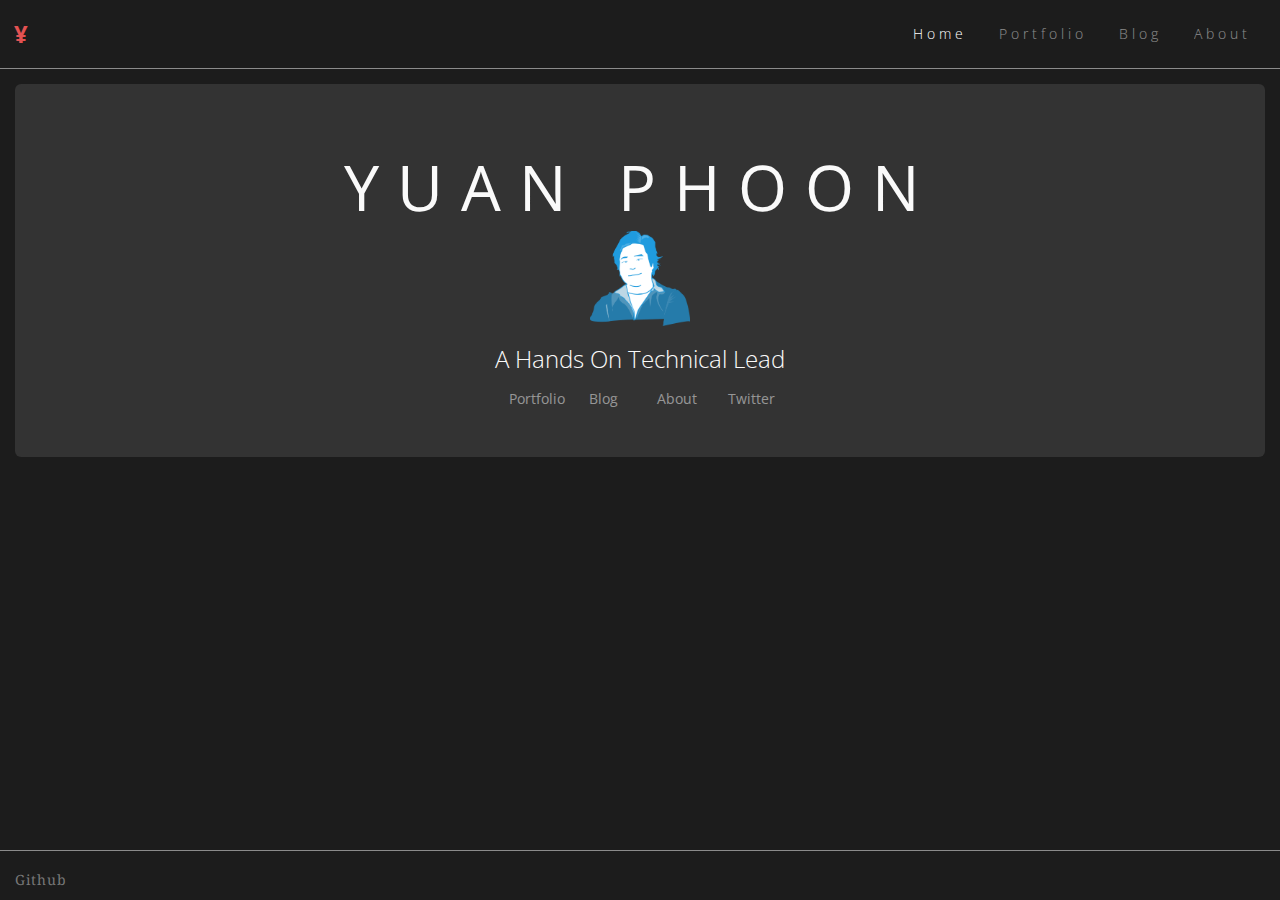
<file: index.html>
<!doctype html> <html class="no-js"> <head> <meta charset="utf-8"> <title></title> <meta name="description" content=""> <meta name="viewport" content="width=device-width"> <!-- Place favicon.ico and apple-touch-icon.png in the root directory --> <link rel="stylesheet" href="styles/main.d4b8c070.css">  <body ng-app="githubPageApp" ng-controller="IndexController"> <!--[if lt IE 7]>
      <p class="browsehappy">You are using an <strong>outdated</strong> browser. Please <a href="http://browsehappy.com/">upgrade your browser</a> to improve your experience.</p>
    <![endif]--> <!-- Add your site or application content here --> <div class="mobile-header"> <h3><a href="/">¥</a></h3> <button class="pull-right hamburger" ng-click="toggleHeader()"><i class="fa fa-bars"></i>MENU</button> </div> <div class="header" ng-class="{headerClosed: closeHeader}"> <ul class="nav nav-pills pull-right"> <li ng-class="{ active: isActive('/')}"><a ng-href="#/" ng-click="toggleHeader()">Home</a></li> <li ng-class="{ active: isActive('/portfolio')}"><a ng-href="#/portfolio" ng-click="toggleHeader()">Portfolio</a></li> <li ng-class="{ active: isActive('/blog')}"><a ng-href="#/blog" ng-click="toggleHeader()">Blog</a></li> <li ng-class="{ active: isActive('/about')}"><a ng-href="#/about" ng-click="toggleHeader()">About</a></li> </ul> <h3><a href="/">¥</a></h3> </div> <div class="container"> <div ng-view=""></div> </div> <div class="footer"> <p><i class="fa fa-github"></i> Github</p> </div> <!-- Google Analytics: change UA-XXXXX-X to be your site's ID --> <script>(function(i,s,o,g,r,a,m){i['GoogleAnalyticsObject']=r;i[r]=i[r]||function(){
       (i[r].q=i[r].q||[]).push(arguments)},i[r].l=1*new Date();a=s.createElement(o),
       m=s.getElementsByTagName(o)[0];a.async=1;a.src=g;m.parentNode.insertBefore(a,m)
       })(window,document,'script','//www.google-analytics.com/analytics.js','ga');

       ga('create', 'UA-XXXXX-X');
       ga('send', 'pageview');</script> <!--[if lt IE 9]>
    <script src="scripts/oldieshim.c17b592e.js"></script>
    <![endif]--> <script src="scripts/vendor.2db7c958.js"></script> <script src="scripts/scripts.86697bf0.js"></script>
</file>
<file: styles/main.d4b8c070.css>
@charset "UTF-8";/*! normalize.css v3.0.2 | MIT License | git.io/normalize */@import url(http://fonts.googleapis.com/css?family=Open+Sans:300italic,400italic,400,300,700);@import url(http://fonts.googleapis.com/css?family=Droid+Serif:400,700,400italic,700italic);html{font-family:sans-serif;-ms-text-size-adjust:100%;-webkit-text-size-adjust:100%}body{margin:0}article,aside,details,figcaption,figure,footer,header,hgroup,main,menu,nav,section,summary{display:block}audio,canvas,progress,video{display:inline-block;vertical-align:baseline}audio:not([controls]){display:none;height:0}[hidden],template{display:none}a{background-color:transparent}a:active,a:hover{outline:0}b,strong{font-weight:700}dfn{font-style:italic}h1{margin:.67em 0}mark{background:#ff0;color:#000}sub,sup{font-size:75%;line-height:0;position:relative;vertical-align:baseline}sup{top:-.5em}sub{bottom:-.25em}img{border:0}svg:not(:root){overflow:hidden}hr{box-sizing:content-box;height:0}pre{overflow:auto}code,kbd,pre,samp{font-size:1em}button,input,optgroup,select,textarea{color:inherit;font:inherit;margin:0}button{overflow:visible}button,select{text-transform:none}button,html input[type=button],input[type=reset],input[type=submit]{-webkit-appearance:button;cursor:pointer}button[disabled],html input[disabled]{cursor:default}button::-moz-focus-inner,input::-moz-focus-inner{border:0;padding:0}input[type=checkbox],input[type=radio]{box-sizing:border-box;padding:0}input[type=number]::-webkit-inner-spin-button,input[type=number]::-webkit-outer-spin-button{height:auto}input[type=search]::-webkit-search-cancel-button,input[type=search]::-webkit-search-decoration{-webkit-appearance:none}textarea{overflow:auto}optgroup{font-weight:700}table{border-collapse:collapse;border-spacing:0}td,th{padding:0}/*! Source: https://github.com/h5bp/html5-boilerplate/blob/master/src/css/main.css */@media print{*,:after,:before{background:transparent!important;color:#000!important;box-shadow:none!important;text-shadow:none!important}a,a:visited{text-decoration:underline}a[href]:after{content:" (" attr(href) ")"}abbr[title]:after{content:" (" attr(title) ")"}a[href^="#"]:after,a[href^="javascript:"]:after{content:""}blockquote,pre{border:1px solid #999;page-break-inside:avoid}thead{display:table-header-group}img,tr{page-break-inside:avoid}img{max-width:100%!important}h2,h3,p{orphans:3;widows:3}h2,h3{page-break-after:avoid}select{background:#fff!important}.navbar{display:none}.btn>.caret,.dropup>.btn>.caret{border-top-color:#000!important}.label{border:1px solid #000}.table{border-collapse:collapse!important}.table td,.table th{background-color:#fff!important}.table-bordered td,.table-bordered th{border:1px solid #ddd!important}}@font-face{font-family:'Glyphicons Halflings';src:url(../bower_components/bootstrap-sass-official/assets/fonts/bootstrap/glyphicons-halflings-regular.eot);src:url(../bower_components/bootstrap-sass-official/assets/fonts/bootstrap/glyphicons-halflings-regular.eot?#iefix) format("embedded-opentype"),url(../bower_components/bootstrap-sass-official/assets/fonts/bootstrap/glyphicons-halflings-regular.woff2) format("woff2"),url(../bower_components/bootstrap-sass-official/assets/fonts/bootstrap/glyphicons-halflings-regular.woff) format("woff"),url(../bower_components/bootstrap-sass-official/assets/fonts/bootstrap/glyphicons-halflings-regular.ttf) format("truetype"),url(../bower_components/bootstrap-sass-official/assets/fonts/bootstrap/glyphicons-halflings-regular.svg#glyphicons_halflingsregular) format("svg")}.glyphicon{position:relative;top:1px;display:inline-block;font-family:'Glyphicons Halflings';font-style:normal;font-weight:400;line-height:1;-webkit-font-smoothing:antialiased;-moz-osx-font-smoothing:grayscale}.glyphicon-asterisk:before{content:"\2a"}.glyphicon-plus:before{content:"\2b"}.glyphicon-eur:before,.glyphicon-euro:before{content:"\20ac"}.glyphicon-minus:before{content:"\2212"}.glyphicon-cloud:before{content:"\2601"}.glyphicon-envelope:before{content:"\2709"}.glyphicon-pencil:before{content:"\270f"}.glyphicon-glass:before{content:"\e001"}.glyphicon-music:before{content:"\e002"}.glyphicon-search:before{content:"\e003"}.glyphicon-heart:before{content:"\e005"}.glyphicon-star:before{content:"\e006"}.glyphicon-star-empty:before{content:"\e007"}.glyphicon-user:before{content:"\e008"}.glyphicon-film:before{content:"\e009"}.glyphicon-th-large:before{content:"\e010"}.glyphicon-th:before{content:"\e011"}.glyphicon-th-list:before{content:"\e012"}.glyphicon-ok:before{content:"\e013"}.glyphicon-remove:before{content:"\e014"}.glyphicon-zoom-in:before{content:"\e015"}.glyphicon-zoom-out:before{content:"\e016"}.glyphicon-off:before{content:"\e017"}.glyphicon-signal:before{content:"\e018"}.glyphicon-cog:before{content:"\e019"}.glyphicon-trash:before{content:"\e020"}.glyphicon-home:before{content:"\e021"}.glyphicon-file:before{content:"\e022"}.glyphicon-time:before{content:"\e023"}.glyphicon-road:before{content:"\e024"}.glyphicon-download-alt:before{content:"\e025"}.glyphicon-download:before{content:"\e026"}.glyphicon-upload:before{content:"\e027"}.glyphicon-inbox:before{content:"\e028"}.glyphicon-play-circle:before{content:"\e029"}.glyphicon-repeat:before{content:"\e030"}.glyphicon-refresh:before{content:"\e031"}.glyphicon-list-alt:before{content:"\e032"}.glyphicon-lock:before{content:"\e033"}.glyphicon-flag:before{content:"\e034"}.glyphicon-headphones:before{content:"\e035"}.glyphicon-volume-off:before{content:"\e036"}.glyphicon-volume-down:before{content:"\e037"}.glyphicon-volume-up:before{content:"\e038"}.glyphicon-qrcode:before{content:"\e039"}.glyphicon-barcode:before{content:"\e040"}.glyphicon-tag:before{content:"\e041"}.glyphicon-tags:before{content:"\e042"}.glyphicon-book:before{content:"\e043"}.glyphicon-bookmark:before{content:"\e044"}.glyphicon-print:before{content:"\e045"}.glyphicon-camera:before{content:"\e046"}.glyphicon-font:before{content:"\e047"}.glyphicon-bold:before{content:"\e048"}.glyphicon-italic:before{content:"\e049"}.glyphicon-text-height:before{content:"\e050"}.glyphicon-text-width:before{content:"\e051"}.glyphicon-align-left:before{content:"\e052"}.glyphicon-align-center:before{content:"\e053"}.glyphicon-align-right:before{content:"\e054"}.glyphicon-align-justify:before{content:"\e055"}.glyphicon-list:before{content:"\e056"}.glyphicon-indent-left:before{content:"\e057"}.glyphicon-indent-right:before{content:"\e058"}.glyphicon-facetime-video:before{content:"\e059"}.glyphicon-picture:before{content:"\e060"}.glyphicon-map-marker:before{content:"\e062"}.glyphicon-adjust:before{content:"\e063"}.glyphicon-tint:before{content:"\e064"}.glyphicon-edit:before{content:"\e065"}.glyphicon-share:before{content:"\e066"}.glyphicon-check:before{content:"\e067"}.glyphicon-move:before{content:"\e068"}.glyphicon-step-backward:before{content:"\e069"}.glyphicon-fast-backward:before{content:"\e070"}.glyphicon-backward:before{content:"\e071"}.glyphicon-play:before{content:"\e072"}.glyphicon-pause:before{content:"\e073"}.glyphicon-stop:before{content:"\e074"}.glyphicon-forward:before{content:"\e075"}.glyphicon-fast-forward:before{content:"\e076"}.glyphicon-step-forward:before{content:"\e077"}.glyphicon-eject:before{content:"\e078"}.glyphicon-chevron-left:before{content:"\e079"}.glyphicon-chevron-right:before{content:"\e080"}.glyphicon-plus-sign:before{content:"\e081"}.glyphicon-minus-sign:before{content:"\e082"}.glyphicon-remove-sign:before{content:"\e083"}.glyphicon-ok-sign:before{content:"\e084"}.glyphicon-question-sign:before{content:"\e085"}.glyphicon-info-sign:before{content:"\e086"}.glyphicon-screenshot:before{content:"\e087"}.glyphicon-remove-circle:before{content:"\e088"}.glyphicon-ok-circle:before{content:"\e089"}.glyphicon-ban-circle:before{content:"\e090"}.glyphicon-arrow-left:before{content:"\e091"}.glyphicon-arrow-right:before{content:"\e092"}.glyphicon-arrow-up:before{content:"\e093"}.glyphicon-arrow-down:before{content:"\e094"}.glyphicon-share-alt:before{content:"\e095"}.glyphicon-resize-full:before{content:"\e096"}.glyphicon-resize-small:before{content:"\e097"}.glyphicon-exclamation-sign:before{content:"\e101"}.glyphicon-gift:before{content:"\e102"}.glyphicon-leaf:before{content:"\e103"}.glyphicon-fire:before{content:"\e104"}.glyphicon-eye-open:before{content:"\e105"}.glyphicon-eye-close:before{content:"\e106"}.glyphicon-warning-sign:before{content:"\e107"}.glyphicon-plane:before{content:"\e108"}.glyphicon-calendar:before{content:"\e109"}.glyphicon-random:before{content:"\e110"}.glyphicon-comment:before{content:"\e111"}.glyphicon-magnet:before{content:"\e112"}.glyphicon-chevron-up:before{content:"\e113"}.glyphicon-chevron-down:before{content:"\e114"}.glyphicon-retweet:before{content:"\e115"}.glyphicon-shopping-cart:before{content:"\e116"}.glyphicon-folder-close:before{content:"\e117"}.glyphicon-folder-open:before{content:"\e118"}.glyphicon-resize-vertical:before{content:"\e119"}.glyphicon-resize-horizontal:before{content:"\e120"}.glyphicon-hdd:before{content:"\e121"}.glyphicon-bullhorn:before{content:"\e122"}.glyphicon-bell:before{content:"\e123"}.glyphicon-certificate:before{content:"\e124"}.glyphicon-thumbs-up:before{content:"\e125"}.glyphicon-thumbs-down:before{content:"\e126"}.glyphicon-hand-right:before{content:"\e127"}.glyphicon-hand-left:before{content:"\e128"}.glyphicon-hand-up:before{content:"\e129"}.glyphicon-hand-down:before{content:"\e130"}.glyphicon-circle-arrow-right:before{content:"\e131"}.glyphicon-circle-arrow-left:before{content:"\e132"}.glyphicon-circle-arrow-up:before{content:"\e133"}.glyphicon-circle-arrow-down:before{content:"\e134"}.glyphicon-globe:before{content:"\e135"}.glyphicon-wrench:before{content:"\e136"}.glyphicon-tasks:before{content:"\e137"}.glyphicon-filter:before{content:"\e138"}.glyphicon-briefcase:before{content:"\e139"}.glyphicon-fullscreen:before{content:"\e140"}.glyphicon-dashboard:before{content:"\e141"}.glyphicon-paperclip:before{content:"\e142"}.glyphicon-heart-empty:before{content:"\e143"}.glyphicon-link:before{content:"\e144"}.glyphicon-phone:before{content:"\e145"}.glyphicon-pushpin:before{content:"\e146"}.glyphicon-usd:before{content:"\e148"}.glyphicon-gbp:before{content:"\e149"}.glyphicon-sort:before{content:"\e150"}.glyphicon-sort-by-alphabet:before{content:"\e151"}.glyphicon-sort-by-alphabet-alt:before{content:"\e152"}.glyphicon-sort-by-order:before{content:"\e153"}.glyphicon-sort-by-order-alt:before{content:"\e154"}.glyphicon-sort-by-attributes:before{content:"\e155"}.glyphicon-sort-by-attributes-alt:before{content:"\e156"}.glyphicon-unchecked:before{content:"\e157"}.glyphicon-expand:before{content:"\e158"}.glyphicon-collapse-down:before{content:"\e159"}.glyphicon-collapse-up:before{content:"\e160"}.glyphicon-log-in:before{content:"\e161"}.glyphicon-flash:before{content:"\e162"}.glyphicon-log-out:before{content:"\e163"}.glyphicon-new-window:before{content:"\e164"}.glyphicon-record:before{content:"\e165"}.glyphicon-save:before{content:"\e166"}.glyphicon-open:before{content:"\e167"}.glyphicon-saved:before{content:"\e168"}.glyphicon-import:before{content:"\e169"}.glyphicon-export:before{content:"\e170"}.glyphicon-send:before{content:"\e171"}.glyphicon-floppy-disk:before{content:"\e172"}.glyphicon-floppy-saved:before{content:"\e173"}.glyphicon-floppy-remove:before{content:"\e174"}.glyphicon-floppy-save:before{content:"\e175"}.glyphicon-floppy-open:before{content:"\e176"}.glyphicon-credit-card:before{content:"\e177"}.glyphicon-transfer:before{content:"\e178"}.glyphicon-cutlery:before{content:"\e179"}.glyphicon-header:before{content:"\e180"}.glyphicon-compressed:before{content:"\e181"}.glyphicon-earphone:before{content:"\e182"}.glyphicon-phone-alt:before{content:"\e183"}.glyphicon-tower:before{content:"\e184"}.glyphicon-stats:before{content:"\e185"}.glyphicon-sd-video:before{content:"\e186"}.glyphicon-hd-video:before{content:"\e187"}.glyphicon-subtitles:before{content:"\e188"}.glyphicon-sound-stereo:before{content:"\e189"}.glyphicon-sound-dolby:before{content:"\e190"}.glyphicon-sound-5-1:before{content:"\e191"}.glyphicon-sound-6-1:before{content:"\e192"}.glyphicon-sound-7-1:before{content:"\e193"}.glyphicon-copyright-mark:before{content:"\e194"}.glyphicon-registration-mark:before{content:"\e195"}.glyphicon-cloud-download:before{content:"\e197"}.glyphicon-cloud-upload:before{content:"\e198"}.glyphicon-tree-conifer:before{content:"\e199"}.glyphicon-tree-deciduous:before{content:"\e200"}.glyphicon-cd:before{content:"\e201"}.glyphicon-save-file:before{content:"\e202"}.glyphicon-open-file:before{content:"\e203"}.glyphicon-level-up:before{content:"\e204"}.glyphicon-copy:before{content:"\e205"}.glyphicon-paste:before{content:"\e206"}.glyphicon-alert:before{content:"\e209"}.glyphicon-equalizer:before{content:"\e210"}.glyphicon-king:before{content:"\e211"}.glyphicon-queen:before{content:"\e212"}.glyphicon-pawn:before{content:"\e213"}.glyphicon-bishop:before{content:"\e214"}.glyphicon-knight:before{content:"\e215"}.glyphicon-baby-formula:before{content:"\e216"}.glyphicon-tent:before{content:"\26fa"}.glyphicon-blackboard:before{content:"\e218"}.glyphicon-bed:before{content:"\e219"}.glyphicon-apple:before{content:"\f8ff"}.glyphicon-erase:before{content:"\e221"}.glyphicon-hourglass:before{content:"\231b"}.glyphicon-lamp:before{content:"\e223"}.glyphicon-duplicate:before{content:"\e224"}.glyphicon-piggy-bank:before{content:"\e225"}.glyphicon-scissors:before{content:"\e226"}.glyphicon-bitcoin:before{content:"\e227"}.glyphicon-yen:before{content:"\00a5"}.glyphicon-ruble:before{content:"\20bd"}.glyphicon-scale:before{content:"\e230"}.glyphicon-ice-lolly:before{content:"\e231"}.glyphicon-ice-lolly-tasted:before{content:"\e232"}.glyphicon-education:before{content:"\e233"}.glyphicon-option-horizontal:before{content:"\e234"}.glyphicon-option-vertical:before{content:"\e235"}.glyphicon-menu-hamburger:before{content:"\e236"}.glyphicon-modal-window:before{content:"\e237"}.glyphicon-oil:before{content:"\e238"}.glyphicon-grain:before{content:"\e239"}.glyphicon-sunglasses:before{content:"\e240"}.glyphicon-text-size:before{content:"\e241"}.glyphicon-text-color:before{content:"\e242"}.glyphicon-text-background:before{content:"\e243"}.glyphicon-object-align-top:before{content:"\e244"}.glyphicon-object-align-bottom:before{content:"\e245"}.glyphicon-object-align-horizontal:before{content:"\e246"}.glyphicon-object-align-left:before{content:"\e247"}.glyphicon-object-align-vertical:before{content:"\e248"}.glyphicon-object-align-right:before{content:"\e249"}.glyphicon-triangle-right:before{content:"\e250"}.glyphicon-triangle-left:before{content:"\e251"}.glyphicon-triangle-bottom:before{content:"\e252"}.glyphicon-triangle-top:before{content:"\e253"}.glyphicon-console:before{content:"\e254"}.glyphicon-superscript:before{content:"\e255"}.glyphicon-subscript:before{content:"\e256"}.glyphicon-menu-left:before{content:"\e257"}.glyphicon-menu-right:before{content:"\e258"}.glyphicon-menu-down:before{content:"\e259"}.glyphicon-menu-up:before{content:"\e260"}*,:after,:before{box-sizing:border-box}html{font-size:10px;-webkit-tap-highlight-color:transparent}body{font-size:14px;line-height:1.428571429}button,input,select,textarea{font-family:inherit;font-size:inherit;line-height:inherit}a{text-decoration:none}figure{margin:0}img{vertical-align:middle}.img-responsive{display:block;max-width:100%;height:auto}.img-rounded{border-radius:6px}.img-thumbnail{padding:4px;line-height:1.428571429;background-color:#fff;border:1px solid #ddd;border-radius:4px;transition:all .2s ease-in-out;display:inline-block;max-width:100%;height:auto}.img-circle{border-radius:50%}hr{margin-top:20px;margin-bottom:20px;border:0;border-top:1px solid #eee}.sr-only{position:absolute;width:1px;height:1px;margin:-1px;padding:0;overflow:hidden;clip:rect(0,0,0,0);border:0}.sr-only-focusable:active,.sr-only-focusable:focus{position:static;width:auto;height:auto;margin:0;overflow:visible;clip:auto}.h1,.h2,.h3,.h4,.h5,.h6,h1,h2,h3,h4,h5,h6{font-family:inherit;font-weight:500;line-height:1.1;color:inherit}.h1 .small,.h1 small,.h2 .small,.h2 small,.h3 .small,.h3 small,.h4 .small,.h4 small,.h5 .small,.h5 small,.h6 .small,.h6 small,h1 .small,h1 small,h2 .small,h2 small,h3 .small,h3 small,h4 .small,h4 small,h5 .small,h5 small,h6 .small,h6 small{font-weight:400;line-height:1;color:#777}.h1,.h2,.h3,h1,h2,h3{margin-top:20px;margin-bottom:10px}.h1 .small,.h1 small,.h2 .small,.h2 small,.h3 .small,.h3 small,h1 .small,h1 small,h2 .small,h2 small,h3 .small,h3 small{font-size:65%}.h4,.h5,.h6,h4,h5,h6{margin-top:10px;margin-bottom:10px}.h4 .small,.h4 small,.h5 .small,.h5 small,.h6 .small,.h6 small,h4 .small,h4 small,h5 .small,h5 small,h6 .small,h6 small{font-size:75%}.h1,h1{font-size:36px}.h2,h2{font-size:30px}.h3,h3{font-size:24px}.h4,h4{font-size:18px}.h5,h5{font-size:14px}.h6,h6{font-size:12px}p{margin:0 0 10px}.lead{margin-bottom:20px;font-size:16px;font-weight:300;line-height:1.4}@media (min-width:768px){.lead{font-size:21px}}.small,small{font-size:85%}.mark,mark{background-color:#fcf8e3;padding:.2em}.text-left{text-align:left}.text-right{text-align:right}.text-center{text-align:center}.text-justify{text-align:justify}.text-nowrap{white-space:nowrap}.text-lowercase{text-transform:lowercase}.text-uppercase{text-transform:uppercase}.text-capitalize{text-transform:capitalize}.text-muted{color:#777}.text-primary{color:#337ab7}a.text-primary:hover{color:#286090}.text-success{color:#3c763d}a.text-success:hover{color:#2b542c}.text-info{color:#31708f}a.text-info:hover{color:#245269}.text-warning{color:#8a6d3b}a.text-warning:hover{color:#66512c}.text-danger{color:#a94442}a.text-danger:hover{color:#843534}.bg-primary{color:#fff;background-color:#337ab7}a.bg-primary:hover{background-color:#286090}.bg-success{background-color:#dff0d8}a.bg-success:hover{background-color:#c1e2b3}.bg-info{background-color:#d9edf7}a.bg-info:hover{background-color:#afd9ee}.bg-warning{background-color:#fcf8e3}a.bg-warning:hover{background-color:#f7ecb5}.bg-danger{background-color:#f2dede}a.bg-danger:hover{background-color:#e4b9b9}.page-header{padding-bottom:9px;margin:40px 0 20px;border-bottom:1px solid #eee}ol,ul{margin-top:0;margin-bottom:10px}ol ol,ol ul,ul ol,ul ul{margin-bottom:0}.list-unstyled{padding-left:0;list-style:none}.list-inline{padding-left:0;list-style:none;margin-left:-5px}.list-inline>li{display:inline-block;padding-left:5px;padding-right:5px}dl{margin-top:0;margin-bottom:20px}dd,dt{line-height:1.428571429}dt{font-weight:700}dd{margin-left:0}.dl-horizontal dd:after,.dl-horizontal dd:before{content:" ";display:table}.dl-horizontal dd:after{clear:both}@media (min-width:768px){.dl-horizontal dt{float:left;width:160px;clear:left;text-align:right;overflow:hidden;text-overflow:ellipsis;white-space:nowrap}.dl-horizontal dd{margin-left:180px}}abbr[data-original-title],abbr[title]{cursor:help;border-bottom:1px dotted #777}.initialism{font-size:90%;text-transform:uppercase}blockquote{padding:10px 20px;margin:0 0 20px;font-size:17.5px;border-left:5px solid #eee}blockquote ol:last-child,blockquote p:last-child,blockquote ul:last-child{margin-bottom:0}blockquote .small,blockquote footer,blockquote small{display:block;font-size:80%;line-height:1.428571429;color:#777}blockquote .small:before,blockquote footer:before,blockquote small:before{content:'\2014 \00A0'}.blockquote-reverse,blockquote.pull-right{padding-right:15px;padding-left:0;border-right:5px solid #eee;border-left:0;text-align:right}.blockquote-reverse .small:before,.blockquote-reverse footer:before,.blockquote-reverse small:before,blockquote.pull-right .small:before,blockquote.pull-right footer:before,blockquote.pull-right small:before{content:''}.blockquote-reverse .small:after,.blockquote-reverse footer:after,.blockquote-reverse small:after,blockquote.pull-right .small:after,blockquote.pull-right footer:after,blockquote.pull-right small:after{content:'\00A0 \2014'}address{margin-bottom:20px;font-style:normal;line-height:1.428571429}code,kbd,pre,samp{font-family:Menlo,Monaco,Consolas,"Courier New",monospace}code{padding:2px 4px;font-size:90%;color:#c7254e;background-color:#f9f2f4;border-radius:4px}kbd{padding:2px 4px;font-size:90%;color:#fff;background-color:#333;border-radius:3px;box-shadow:inset 0 -1px 0 rgba(0,0,0,.25)}kbd kbd{padding:0;font-size:100%;font-weight:700;box-shadow:none}pre{display:block;padding:9.5px;margin:0 0 10px;font-size:13px;line-height:1.428571429;word-break:break-all;word-wrap:break-word;color:#333;background-color:#f5f5f5;border:1px solid #ccc;border-radius:4px}pre code{padding:0;font-size:inherit;color:inherit;white-space:pre-wrap;background-color:transparent;border-radius:0}.pre-scrollable{max-height:340px;overflow-y:scroll}.container{margin-right:auto;margin-left:auto}.container:after,.container:before{content:" ";display:table}.container:after{clear:both}@media (min-width:768px){.container{width:750px}}@media (min-width:992px){.container{width:970px}}@media (min-width:1200px){.container{width:1170px}}.container-fluid{margin-right:auto;margin-left:auto;padding-left:15px;padding-right:15px}.container-fluid:after,.container-fluid:before{content:" ";display:table}.container-fluid:after{clear:both}.row{margin-left:-15px;margin-right:-15px}.row:after,.row:before{content:" ";display:table}.row:after{clear:both}.col-lg-1,.col-lg-10,.col-lg-11,.col-lg-12,.col-lg-2,.col-lg-3,.col-lg-4,.col-lg-5,.col-lg-6,.col-lg-7,.col-lg-8,.col-lg-9,.col-md-1,.col-md-10,.col-md-11,.col-md-12,.col-md-2,.col-md-3,.col-md-4,.col-md-5,.col-md-6,.col-md-7,.col-md-8,.col-md-9,.col-sm-1,.col-sm-10,.col-sm-11,.col-sm-12,.col-sm-2,.col-sm-3,.col-sm-4,.col-sm-5,.col-sm-6,.col-sm-7,.col-sm-8,.col-sm-9,.col-xs-1,.col-xs-10,.col-xs-11,.col-xs-12,.col-xs-2,.col-xs-3,.col-xs-4,.col-xs-5,.col-xs-6,.col-xs-7,.col-xs-8,.col-xs-9{position:relative;min-height:1px;padding-left:15px;padding-right:15px}.col-xs-1,.col-xs-10,.col-xs-11,.col-xs-12,.col-xs-2,.col-xs-3,.col-xs-4,.col-xs-5,.col-xs-6,.col-xs-7,.col-xs-8,.col-xs-9{float:left}.col-xs-1{width:8.3333333333%}.col-xs-2{width:16.6666666667%}.col-xs-3{width:25%}.col-xs-4{width:33.3333333333%}.col-xs-5{width:41.6666666667%}.col-xs-6{width:50%}.col-xs-7{width:58.3333333333%}.col-xs-8{width:66.6666666667%}.col-xs-9{width:75%}.col-xs-10{width:83.3333333333%}.col-xs-11{width:91.6666666667%}.col-xs-12{width:100%}.col-xs-pull-0{right:auto}.col-xs-pull-1{right:8.3333333333%}.col-xs-pull-2{right:16.6666666667%}.col-xs-pull-3{right:25%}.col-xs-pull-4{right:33.3333333333%}.col-xs-pull-5{right:41.6666666667%}.col-xs-pull-6{right:50%}.col-xs-pull-7{right:58.3333333333%}.col-xs-pull-8{right:66.6666666667%}.col-xs-pull-9{right:75%}.col-xs-pull-10{right:83.3333333333%}.col-xs-pull-11{right:91.6666666667%}.col-xs-pull-12{right:100%}.col-xs-push-0{left:auto}.col-xs-push-1{left:8.3333333333%}.col-xs-push-2{left:16.6666666667%}.col-xs-push-3{left:25%}.col-xs-push-4{left:33.3333333333%}.col-xs-push-5{left:41.6666666667%}.col-xs-push-6{left:50%}.col-xs-push-7{left:58.3333333333%}.col-xs-push-8{left:66.6666666667%}.col-xs-push-9{left:75%}.col-xs-push-10{left:83.3333333333%}.col-xs-push-11{left:91.6666666667%}.col-xs-push-12{left:100%}.col-xs-offset-0{margin-left:0}.col-xs-offset-1{margin-left:8.3333333333%}.col-xs-offset-2{margin-left:16.6666666667%}.col-xs-offset-3{margin-left:25%}.col-xs-offset-4{margin-left:33.3333333333%}.col-xs-offset-5{margin-left:41.6666666667%}.col-xs-offset-6{margin-left:50%}.col-xs-offset-7{margin-left:58.3333333333%}.col-xs-offset-8{margin-left:66.6666666667%}.col-xs-offset-9{margin-left:75%}.col-xs-offset-10{margin-left:83.3333333333%}.col-xs-offset-11{margin-left:91.6666666667%}.col-xs-offset-12{margin-left:100%}@media (min-width:768px){.col-sm-1,.col-sm-10,.col-sm-11,.col-sm-12,.col-sm-2,.col-sm-3,.col-sm-4,.col-sm-5,.col-sm-6,.col-sm-7,.col-sm-8,.col-sm-9{float:left}.col-sm-1{width:8.3333333333%}.col-sm-2{width:16.6666666667%}.col-sm-3{width:25%}.col-sm-4{width:33.3333333333%}.col-sm-5{width:41.6666666667%}.col-sm-6{width:50%}.col-sm-7{width:58.3333333333%}.col-sm-8{width:66.6666666667%}.col-sm-9{width:75%}.col-sm-10{width:83.3333333333%}.col-sm-11{width:91.6666666667%}.col-sm-12{width:100%}.col-sm-pull-0{right:auto}.col-sm-pull-1{right:8.3333333333%}.col-sm-pull-2{right:16.6666666667%}.col-sm-pull-3{right:25%}.col-sm-pull-4{right:33.3333333333%}.col-sm-pull-5{right:41.6666666667%}.col-sm-pull-6{right:50%}.col-sm-pull-7{right:58.3333333333%}.col-sm-pull-8{right:66.6666666667%}.col-sm-pull-9{right:75%}.col-sm-pull-10{right:83.3333333333%}.col-sm-pull-11{right:91.6666666667%}.col-sm-pull-12{right:100%}.col-sm-push-0{left:auto}.col-sm-push-1{left:8.3333333333%}.col-sm-push-2{left:16.6666666667%}.col-sm-push-3{left:25%}.col-sm-push-4{left:33.3333333333%}.col-sm-push-5{left:41.6666666667%}.col-sm-push-6{left:50%}.col-sm-push-7{left:58.3333333333%}.col-sm-push-8{left:66.6666666667%}.col-sm-push-9{left:75%}.col-sm-push-10{left:83.3333333333%}.col-sm-push-11{left:91.6666666667%}.col-sm-push-12{left:100%}.col-sm-offset-0{margin-left:0}.col-sm-offset-1{margin-left:8.3333333333%}.col-sm-offset-2{margin-left:16.6666666667%}.col-sm-offset-3{margin-left:25%}.col-sm-offset-4{margin-left:33.3333333333%}.col-sm-offset-5{margin-left:41.6666666667%}.col-sm-offset-6{margin-left:50%}.col-sm-offset-7{margin-left:58.3333333333%}.col-sm-offset-8{margin-left:66.6666666667%}.col-sm-offset-9{margin-left:75%}.col-sm-offset-10{margin-left:83.3333333333%}.col-sm-offset-11{margin-left:91.6666666667%}.col-sm-offset-12{margin-left:100%}}@media (min-width:992px){.col-md-1,.col-md-10,.col-md-11,.col-md-12,.col-md-2,.col-md-3,.col-md-4,.col-md-5,.col-md-6,.col-md-7,.col-md-8,.col-md-9{float:left}.col-md-1{width:8.3333333333%}.col-md-2{width:16.6666666667%}.col-md-3{width:25%}.col-md-4{width:33.3333333333%}.col-md-5{width:41.6666666667%}.col-md-6{width:50%}.col-md-7{width:58.3333333333%}.col-md-8{width:66.6666666667%}.col-md-9{width:75%}.col-md-10{width:83.3333333333%}.col-md-11{width:91.6666666667%}.col-md-12{width:100%}.col-md-pull-0{right:auto}.col-md-pull-1{right:8.3333333333%}.col-md-pull-2{right:16.6666666667%}.col-md-pull-3{right:25%}.col-md-pull-4{right:33.3333333333%}.col-md-pull-5{right:41.6666666667%}.col-md-pull-6{right:50%}.col-md-pull-7{right:58.3333333333%}.col-md-pull-8{right:66.6666666667%}.col-md-pull-9{right:75%}.col-md-pull-10{right:83.3333333333%}.col-md-pull-11{right:91.6666666667%}.col-md-pull-12{right:100%}.col-md-push-0{left:auto}.col-md-push-1{left:8.3333333333%}.col-md-push-2{left:16.6666666667%}.col-md-push-3{left:25%}.col-md-push-4{left:33.3333333333%}.col-md-push-5{left:41.6666666667%}.col-md-push-6{left:50%}.col-md-push-7{left:58.3333333333%}.col-md-push-8{left:66.6666666667%}.col-md-push-9{left:75%}.col-md-push-10{left:83.3333333333%}.col-md-push-11{left:91.6666666667%}.col-md-push-12{left:100%}.col-md-offset-0{margin-left:0}.col-md-offset-1{margin-left:8.3333333333%}.col-md-offset-2{margin-left:16.6666666667%}.col-md-offset-3{margin-left:25%}.col-md-offset-4{margin-left:33.3333333333%}.col-md-offset-5{margin-left:41.6666666667%}.col-md-offset-6{margin-left:50%}.col-md-offset-7{margin-left:58.3333333333%}.col-md-offset-8{margin-left:66.6666666667%}.col-md-offset-9{margin-left:75%}.col-md-offset-10{margin-left:83.3333333333%}.col-md-offset-11{margin-left:91.6666666667%}.col-md-offset-12{margin-left:100%}}@media (min-width:1200px){.col-lg-1,.col-lg-10,.col-lg-11,.col-lg-12,.col-lg-2,.col-lg-3,.col-lg-4,.col-lg-5,.col-lg-6,.col-lg-7,.col-lg-8,.col-lg-9{float:left}.col-lg-1{width:8.3333333333%}.col-lg-2{width:16.6666666667%}.col-lg-3{width:25%}.col-lg-4{width:33.3333333333%}.col-lg-5{width:41.6666666667%}.col-lg-6{width:50%}.col-lg-7{width:58.3333333333%}.col-lg-8{width:66.6666666667%}.col-lg-9{width:75%}.col-lg-10{width:83.3333333333%}.col-lg-11{width:91.6666666667%}.col-lg-12{width:100%}.col-lg-pull-0{right:auto}.col-lg-pull-1{right:8.3333333333%}.col-lg-pull-2{right:16.6666666667%}.col-lg-pull-3{right:25%}.col-lg-pull-4{right:33.3333333333%}.col-lg-pull-5{right:41.6666666667%}.col-lg-pull-6{right:50%}.col-lg-pull-7{right:58.3333333333%}.col-lg-pull-8{right:66.6666666667%}.col-lg-pull-9{right:75%}.col-lg-pull-10{right:83.3333333333%}.col-lg-pull-11{right:91.6666666667%}.col-lg-pull-12{right:100%}.col-lg-push-0{left:auto}.col-lg-push-1{left:8.3333333333%}.col-lg-push-2{left:16.6666666667%}.col-lg-push-3{left:25%}.col-lg-push-4{left:33.3333333333%}.col-lg-push-5{left:41.6666666667%}.col-lg-push-6{left:50%}.col-lg-push-7{left:58.3333333333%}.col-lg-push-8{left:66.6666666667%}.col-lg-push-9{left:75%}.col-lg-push-10{left:83.3333333333%}.col-lg-push-11{left:91.6666666667%}.col-lg-push-12{left:100%}.col-lg-offset-0{margin-left:0}.col-lg-offset-1{margin-left:8.3333333333%}.col-lg-offset-2{margin-left:16.6666666667%}.col-lg-offset-3{margin-left:25%}.col-lg-offset-4{margin-left:33.3333333333%}.col-lg-offset-5{margin-left:41.6666666667%}.col-lg-offset-6{margin-left:50%}.col-lg-offset-7{margin-left:58.3333333333%}.col-lg-offset-8{margin-left:66.6666666667%}.col-lg-offset-9{margin-left:75%}.col-lg-offset-10{margin-left:83.3333333333%}.col-lg-offset-11{margin-left:91.6666666667%}.col-lg-offset-12{margin-left:100%}}table{background-color:transparent}caption{padding-top:8px;padding-bottom:8px;color:#777;text-align:left}th{text-align:left}.table{width:100%;max-width:100%;margin-bottom:20px}.table>tbody>tr>td,.table>tbody>tr>th,.table>tfoot>tr>td,.table>tfoot>tr>th,.table>thead>tr>td,.table>thead>tr>th{padding:8px;line-height:1.428571429;vertical-align:top;border-top:1px solid #ddd}.table>thead>tr>th{vertical-align:bottom;border-bottom:2px solid #ddd}.table>caption+thead>tr:first-child>td,.table>caption+thead>tr:first-child>th,.table>colgroup+thead>tr:first-child>td,.table>colgroup+thead>tr:first-child>th,.table>thead:first-child>tr:first-child>td,.table>thead:first-child>tr:first-child>th{border-top:0}.table>tbody+tbody{border-top:2px solid #ddd}.table .table{background-color:#fff}.table-condensed>tbody>tr>td,.table-condensed>tbody>tr>th,.table-condensed>tfoot>tr>td,.table-condensed>tfoot>tr>th,.table-condensed>thead>tr>td,.table-condensed>thead>tr>th{padding:5px}.table-bordered,.table-bordered>tbody>tr>td,.table-bordered>tbody>tr>th,.table-bordered>tfoot>tr>td,.table-bordered>tfoot>tr>th,.table-bordered>thead>tr>td,.table-bordered>thead>tr>th{border:1px solid #ddd}.table-bordered>thead>tr>td,.table-bordered>thead>tr>th{border-bottom-width:2px}.table-striped>tbody>tr:nth-of-type(odd){background-color:#f9f9f9}.table-hover>tbody>tr:hover{background-color:#f5f5f5}table col[class*=col-]{position:static;float:none;display:table-column}table td[class*=col-],table th[class*=col-]{position:static;float:none;display:table-cell}.table>tbody>tr.active>td,.table>tbody>tr.active>th,.table>tbody>tr>td.active,.table>tbody>tr>th.active,.table>tfoot>tr.active>td,.table>tfoot>tr.active>th,.table>tfoot>tr>td.active,.table>tfoot>tr>th.active,.table>thead>tr.active>td,.table>thead>tr.active>th,.table>thead>tr>td.active,.table>thead>tr>th.active{background-color:#f5f5f5}.table-hover>tbody>tr.active:hover>td,.table-hover>tbody>tr.active:hover>th,.table-hover>tbody>tr:hover>.active,.table-hover>tbody>tr>td.active:hover,.table-hover>tbody>tr>th.active:hover{background-color:#e8e8e8}.table>tbody>tr.success>td,.table>tbody>tr.success>th,.table>tbody>tr>td.success,.table>tbody>tr>th.success,.table>tfoot>tr.success>td,.table>tfoot>tr.success>th,.table>tfoot>tr>td.success,.table>tfoot>tr>th.success,.table>thead>tr.success>td,.table>thead>tr.success>th,.table>thead>tr>td.success,.table>thead>tr>th.success{background-color:#dff0d8}.table-hover>tbody>tr.success:hover>td,.table-hover>tbody>tr.success:hover>th,.table-hover>tbody>tr:hover>.success,.table-hover>tbody>tr>td.success:hover,.table-hover>tbody>tr>th.success:hover{background-color:#d0e9c6}.table>tbody>tr.info>td,.table>tbody>tr.info>th,.table>tbody>tr>td.info,.table>tbody>tr>th.info,.table>tfoot>tr.info>td,.table>tfoot>tr.info>th,.table>tfoot>tr>td.info,.table>tfoot>tr>th.info,.table>thead>tr.info>td,.table>thead>tr.info>th,.table>thead>tr>td.info,.table>thead>tr>th.info{background-color:#d9edf7}.table-hover>tbody>tr.info:hover>td,.table-hover>tbody>tr.info:hover>th,.table-hover>tbody>tr:hover>.info,.table-hover>tbody>tr>td.info:hover,.table-hover>tbody>tr>th.info:hover{background-color:#c4e3f3}.table>tbody>tr.warning>td,.table>tbody>tr.warning>th,.table>tbody>tr>td.warning,.table>tbody>tr>th.warning,.table>tfoot>tr.warning>td,.table>tfoot>tr.warning>th,.table>tfoot>tr>td.warning,.table>tfoot>tr>th.warning,.table>thead>tr.warning>td,.table>thead>tr.warning>th,.table>thead>tr>td.warning,.table>thead>tr>th.warning{background-color:#fcf8e3}.table-hover>tbody>tr.warning:hover>td,.table-hover>tbody>tr.warning:hover>th,.table-hover>tbody>tr:hover>.warning,.table-hover>tbody>tr>td.warning:hover,.table-hover>tbody>tr>th.warning:hover{background-color:#faf2cc}.table>tbody>tr.danger>td,.table>tbody>tr.danger>th,.table>tbody>tr>td.danger,.table>tbody>tr>th.danger,.table>tfoot>tr.danger>td,.table>tfoot>tr.danger>th,.table>tfoot>tr>td.danger,.table>tfoot>tr>th.danger,.table>thead>tr.danger>td,.table>thead>tr.danger>th,.table>thead>tr>td.danger,.table>thead>tr>th.danger{background-color:#f2dede}.table-hover>tbody>tr.danger:hover>td,.table-hover>tbody>tr.danger:hover>th,.table-hover>tbody>tr:hover>.danger,.table-hover>tbody>tr>td.danger:hover,.table-hover>tbody>tr>th.danger:hover{background-color:#ebcccc}.table-responsive{overflow-x:auto;min-height:.01%}@media screen and (max-width:767px){.table-responsive{width:100%;margin-bottom:15px;overflow-y:hidden;-ms-overflow-style:-ms-autohiding-scrollbar;border:1px solid #ddd}.table-responsive>.table{margin-bottom:0}.table-responsive>.table>tbody>tr>td,.table-responsive>.table>tbody>tr>th,.table-responsive>.table>tfoot>tr>td,.table-responsive>.table>tfoot>tr>th,.table-responsive>.table>thead>tr>td,.table-responsive>.table>thead>tr>th{white-space:nowrap}.table-responsive>.table-bordered{border:0}.table-responsive>.table-bordered>tbody>tr>td:first-child,.table-responsive>.table-bordered>tbody>tr>th:first-child,.table-responsive>.table-bordered>tfoot>tr>td:first-child,.table-responsive>.table-bordered>tfoot>tr>th:first-child,.table-responsive>.table-bordered>thead>tr>td:first-child,.table-responsive>.table-bordered>thead>tr>th:first-child{border-left:0}.table-responsive>.table-bordered>tbody>tr>td:last-child,.table-responsive>.table-bordered>tbody>tr>th:last-child,.table-responsive>.table-bordered>tfoot>tr>td:last-child,.table-responsive>.table-bordered>tfoot>tr>th:last-child,.table-responsive>.table-bordered>thead>tr>td:last-child,.table-responsive>.table-bordered>thead>tr>th:last-child{border-right:0}.table-responsive>.table-bordered>tbody>tr:last-child>td,.table-responsive>.table-bordered>tbody>tr:last-child>th,.table-responsive>.table-bordered>tfoot>tr:last-child>td,.table-responsive>.table-bordered>tfoot>tr:last-child>th{border-bottom:0}}fieldset{padding:0;margin:0;border:0;min-width:0}legend{display:block;width:100%;padding:0;margin-bottom:20px;font-size:21px;line-height:inherit;color:#333;border:0;border-bottom:1px solid #e5e5e5}label{display:inline-block;max-width:100%;margin-bottom:5px;font-weight:700}input[type=search]{box-sizing:border-box}input[type=checkbox],input[type=radio]{margin:4px 0 0;line-height:normal}input[type=file]{display:block}input[type=range]{display:block;width:100%}select[multiple],select[size]{height:auto}input[type=checkbox]:focus,input[type=file]:focus,input[type=radio]:focus{outline:thin dotted;outline:5px auto -webkit-focus-ring-color;outline-offset:-2px}output{display:block;padding-top:7px;font-size:14px;line-height:1.428571429;color:#555}.form-control{display:block;width:100%;height:34px;padding:6px 12px;font-size:14px;line-height:1.428571429;color:#555;background-color:#fff;background-image:none;border:1px solid #ccc;border-radius:4px;box-shadow:inset 0 1px 1px rgba(0,0,0,.075);transition:border-color ease-in-out .15s,box-shadow ease-in-out .15s}.form-control:focus{border-color:#66afe9;outline:0;box-shadow:inset 0 1px 1px rgba(0,0,0,.075),0 0 8px rgba(102,175,233,.6)}.form-control::-moz-placeholder{color:#999;opacity:1}.form-control:-ms-input-placeholder{color:#999}.form-control::-webkit-input-placeholder{color:#999}.form-control[disabled],.form-control[readonly],fieldset[disabled] .form-control{cursor:not-allowed;background-color:#eee;opacity:1}textarea.form-control{height:auto}input[type=search]{-webkit-appearance:none}@media screen and (-webkit-min-device-pixel-ratio:0){input[type=date],input[type=datetime-local],input[type=month],input[type=time]{line-height:34px}.input-group-sm input[type=date],.input-group-sm input[type=datetime-local],.input-group-sm input[type=month],.input-group-sm input[type=time],.input-group-sm>.input-group-btn>input[type=date].btn,.input-group-sm>.input-group-btn>input[type=datetime-local].btn,.input-group-sm>.input-group-btn>input[type=month].btn,.input-group-sm>.input-group-btn>input[type=time].btn,.input-group-sm>input[type=date].form-control,.input-group-sm>input[type=date].input-group-addon,.input-group-sm>input[type=datetime-local].form-control,.input-group-sm>input[type=datetime-local].input-group-addon,.input-group-sm>input[type=month].form-control,.input-group-sm>input[type=month].input-group-addon,.input-group-sm>input[type=time].form-control,.input-group-sm>input[type=time].input-group-addon,input[type=date].input-sm,input[type=datetime-local].input-sm,input[type=month].input-sm,input[type=time].input-sm{line-height:30px}.input-group-lg input[type=date],.input-group-lg input[type=datetime-local],.input-group-lg input[type=month],.input-group-lg input[type=time],.input-group-lg>.input-group-btn>input[type=date].btn,.input-group-lg>.input-group-btn>input[type=datetime-local].btn,.input-group-lg>.input-group-btn>input[type=month].btn,.input-group-lg>.input-group-btn>input[type=time].btn,.input-group-lg>input[type=date].form-control,.input-group-lg>input[type=date].input-group-addon,.input-group-lg>input[type=datetime-local].form-control,.input-group-lg>input[type=datetime-local].input-group-addon,.input-group-lg>input[type=month].form-control,.input-group-lg>input[type=month].input-group-addon,.input-group-lg>input[type=time].form-control,.input-group-lg>input[type=time].input-group-addon,input[type=date].input-lg,input[type=datetime-local].input-lg,input[type=month].input-lg,input[type=time].input-lg{line-height:46px}}.form-group{margin-bottom:15px}.checkbox,.radio{position:relative;display:block;margin-top:10px;margin-bottom:10px}.checkbox label,.radio label{min-height:20px;padding-left:20px;margin-bottom:0;font-weight:400;cursor:pointer}.checkbox input[type=checkbox],.checkbox-inline input[type=checkbox],.radio input[type=radio],.radio-inline input[type=radio]{position:absolute;margin-left:-20px}.checkbox+.checkbox,.radio+.radio{margin-top:-5px}.checkbox-inline,.radio-inline{display:inline-block;padding-left:20px;margin-bottom:0;vertical-align:middle;font-weight:400;cursor:pointer}.checkbox-inline+.checkbox-inline,.radio-inline+.radio-inline{margin-top:0;margin-left:10px}.checkbox-inline.disabled,.checkbox.disabled label,.radio-inline.disabled,.radio.disabled label,fieldset[disabled] .checkbox label,fieldset[disabled] .checkbox-inline,fieldset[disabled] .radio label,fieldset[disabled] .radio-inline,fieldset[disabled] input[type=checkbox],fieldset[disabled] input[type=radio],input[type=checkbox].disabled,input[type=checkbox][disabled],input[type=radio].disabled,input[type=radio][disabled]{cursor:not-allowed}.form-control-static{padding-top:7px;padding-bottom:7px;margin-bottom:0}.form-control-static.input-lg,.form-control-static.input-sm,.input-group-lg>.form-control-static.form-control,.input-group-lg>.form-control-static.input-group-addon,.input-group-lg>.input-group-btn>.form-control-static.btn,.input-group-sm>.form-control-static.form-control,.input-group-sm>.form-control-static.input-group-addon,.input-group-sm>.input-group-btn>.form-control-static.btn{padding-left:0;padding-right:0}.input-group-sm>.form-control,.input-group-sm>.input-group-addon,.input-group-sm>.input-group-btn>.btn,.input-sm{height:30px;padding:5px 10px;font-size:12px;line-height:1.5;border-radius:3px}.input-group-sm>.input-group-btn>select.btn,.input-group-sm>select.form-control,.input-group-sm>select.input-group-addon,select.input-sm{height:30px;line-height:30px}.input-group-sm>.input-group-btn>select[multiple].btn,.input-group-sm>.input-group-btn>textarea.btn,.input-group-sm>select[multiple].form-control,.input-group-sm>select[multiple].input-group-addon,.input-group-sm>textarea.form-control,.input-group-sm>textarea.input-group-addon,select[multiple].input-sm,textarea.input-sm{height:auto}.form-group-sm .form-control{height:30px;padding:5px 10px;font-size:12px;line-height:1.5;border-radius:3px}.form-group-sm select.form-control{height:30px;line-height:30px}.form-group-sm select[multiple].form-control,.form-group-sm textarea.form-control{height:auto}.form-group-sm .form-control-static{height:30px;padding:5px 10px;font-size:12px;line-height:1.5}.input-group-lg>.form-control,.input-group-lg>.input-group-addon,.input-group-lg>.input-group-btn>.btn,.input-lg{height:46px;padding:10px 16px;font-size:18px;line-height:1.3333333;border-radius:6px}.input-group-lg>.input-group-btn>select.btn,.input-group-lg>select.form-control,.input-group-lg>select.input-group-addon,select.input-lg{height:46px;line-height:46px}.input-group-lg>.input-group-btn>select[multiple].btn,.input-group-lg>.input-group-btn>textarea.btn,.input-group-lg>select[multiple].form-control,.input-group-lg>select[multiple].input-group-addon,.input-group-lg>textarea.form-control,.input-group-lg>textarea.input-group-addon,select[multiple].input-lg,textarea.input-lg{height:auto}.form-group-lg .form-control{height:46px;padding:10px 16px;font-size:18px;line-height:1.3333333;border-radius:6px}.form-group-lg select.form-control{height:46px;line-height:46px}.form-group-lg select[multiple].form-control,.form-group-lg textarea.form-control{height:auto}.form-group-lg .form-control-static{height:46px;padding:10px 16px;font-size:18px;line-height:1.3333333}.has-feedback{position:relative}.has-feedback .form-control{padding-right:42.5px}.form-control-feedback{position:absolute;top:0;right:0;z-index:2;display:block;width:34px;height:34px;line-height:34px;text-align:center;pointer-events:none}.input-group-lg>.form-control+.form-control-feedback,.input-group-lg>.input-group-addon+.form-control-feedback,.input-group-lg>.input-group-btn>.btn+.form-control-feedback,.input-lg+.form-control-feedback{width:46px;height:46px;line-height:46px}.input-group-sm>.form-control+.form-control-feedback,.input-group-sm>.input-group-addon+.form-control-feedback,.input-group-sm>.input-group-btn>.btn+.form-control-feedback,.input-sm+.form-control-feedback{width:30px;height:30px;line-height:30px}.has-success .checkbox,.has-success .checkbox-inline,.has-success .control-label,.has-success .help-block,.has-success .radio,.has-success .radio-inline,.has-success.checkbox label,.has-success.checkbox-inline label,.has-success.radio label,.has-success.radio-inline label{color:#3c763d}.has-success .form-control{border-color:#3c763d;box-shadow:inset 0 1px 1px rgba(0,0,0,.075)}.has-success .form-control:focus{border-color:#2b542c;box-shadow:inset 0 1px 1px rgba(0,0,0,.075),0 0 6px #67b168}.has-success .input-group-addon{color:#3c763d;border-color:#3c763d;background-color:#dff0d8}.has-success .form-control-feedback{color:#3c763d}.has-warning .checkbox,.has-warning .checkbox-inline,.has-warning .control-label,.has-warning .help-block,.has-warning .radio,.has-warning .radio-inline,.has-warning.checkbox label,.has-warning.checkbox-inline label,.has-warning.radio label,.has-warning.radio-inline label{color:#8a6d3b}.has-warning .form-control{border-color:#8a6d3b;box-shadow:inset 0 1px 1px rgba(0,0,0,.075)}.has-warning .form-control:focus{border-color:#66512c;box-shadow:inset 0 1px 1px rgba(0,0,0,.075),0 0 6px #c0a16b}.has-warning .input-group-addon{color:#8a6d3b;border-color:#8a6d3b;background-color:#fcf8e3}.has-warning .form-control-feedback{color:#8a6d3b}.has-error .checkbox,.has-error .checkbox-inline,.has-error .control-label,.has-error .help-block,.has-error .radio,.has-error .radio-inline,.has-error.checkbox label,.has-error.checkbox-inline label,.has-error.radio label,.has-error.radio-inline label{color:#a94442}.has-error .form-control{border-color:#a94442;box-shadow:inset 0 1px 1px rgba(0,0,0,.075)}.has-error .form-control:focus{border-color:#843534;box-shadow:inset 0 1px 1px rgba(0,0,0,.075),0 0 6px #ce8483}.has-error .input-group-addon{color:#a94442;border-color:#a94442;background-color:#f2dede}.has-error .form-control-feedback{color:#a94442}.has-feedback label~.form-control-feedback{top:25px}.has-feedback label.sr-only~.form-control-feedback{top:0}.help-block{display:block;margin-top:5px;margin-bottom:10px;color:#737373}@media (min-width:768px){.form-inline .form-group{display:inline-block;margin-bottom:0;vertical-align:middle}.form-inline .form-control{display:inline-block;width:auto;vertical-align:middle}.form-inline .form-control-static{display:inline-block}.form-inline .input-group{display:inline-table;vertical-align:middle}.form-inline .input-group .form-control,.form-inline .input-group .input-group-addon,.form-inline .input-group .input-group-btn{width:auto}.form-inline .input-group>.form-control{width:100%}.form-inline .control-label{margin-bottom:0;vertical-align:middle}.form-inline .checkbox,.form-inline .radio{display:inline-block;margin-top:0;margin-bottom:0;vertical-align:middle}.form-inline .checkbox label,.form-inline .radio label{padding-left:0}.form-inline .checkbox input[type=checkbox],.form-inline .radio input[type=radio]{position:relative;margin-left:0}.form-inline .has-feedback .form-control-feedback{top:0}}.form-horizontal .checkbox,.form-horizontal .checkbox-inline,.form-horizontal .radio,.form-horizontal .radio-inline{margin-top:0;margin-bottom:0;padding-top:7px}.form-horizontal .checkbox,.form-horizontal .radio{min-height:27px}.form-horizontal .form-group{margin-left:-15px;margin-right:-15px}.form-horizontal .form-group:after,.form-horizontal .form-group:before{content:" ";display:table}.form-horizontal .form-group:after{clear:both}@media (min-width:768px){.form-horizontal .control-label{text-align:right;margin-bottom:0;padding-top:7px}}.form-horizontal .has-feedback .form-control-feedback{right:15px}@media (min-width:768px){.form-horizontal .form-group-lg .control-label{padding-top:14.33px}}@media (min-width:768px){.form-horizontal .form-group-sm .control-label{padding-top:6px}}.btn{display:inline-block;margin-bottom:0;font-weight:400;text-align:center;vertical-align:middle;touch-action:manipulation;cursor:pointer;background-image:none;border:1px solid transparent;white-space:nowrap;padding:6px 12px;font-size:14px;line-height:1.428571429;border-radius:4px;-webkit-user-select:none;-moz-user-select:none;-ms-user-select:none;user-select:none}.btn.active.focus,.btn.active:focus,.btn.focus,.btn:active.focus,.btn:active:focus,.btn:focus{outline:thin dotted;outline:5px auto -webkit-focus-ring-color;outline-offset:-2px}.btn.focus,.btn:focus,.btn:hover{color:#333;text-decoration:none}.btn.active,.btn:active{outline:0;background-image:none;box-shadow:inset 0 3px 5px rgba(0,0,0,.125)}.btn.disabled,.btn[disabled],fieldset[disabled] .btn{cursor:not-allowed;pointer-events:none;opacity:.65;filter:alpha(opacity=65);box-shadow:none}.btn-default{color:#333;background-color:#fff;border-color:#ccc}.btn-default.active,.btn-default.focus,.btn-default:active,.btn-default:focus,.btn-default:hover,.open>.btn-default.dropdown-toggle{color:#333;background-color:#e6e6e6;border-color:#adadad}.btn-default.active,.btn-default:active,.open>.btn-default.dropdown-toggle{background-image:none}.btn-default.disabled,.btn-default.disabled.active,.btn-default.disabled.focus,.btn-default.disabled:active,.btn-default.disabled:focus,.btn-default.disabled:hover,.btn-default[disabled],.btn-default[disabled].active,.btn-default[disabled].focus,.btn-default[disabled]:active,.btn-default[disabled]:focus,.btn-default[disabled]:hover,fieldset[disabled] .btn-default,fieldset[disabled] .btn-default.active,fieldset[disabled] .btn-default.focus,fieldset[disabled] .btn-default:active,fieldset[disabled] .btn-default:focus,fieldset[disabled] .btn-default:hover{background-color:#fff;border-color:#ccc}.btn-default .badge{color:#fff;background-color:#333}.btn-primary{color:#fff;background-color:#337ab7;border-color:#2e6da4}.btn-primary.active,.btn-primary.focus,.btn-primary:active,.btn-primary:focus,.btn-primary:hover,.open>.btn-primary.dropdown-toggle{color:#fff;background-color:#286090;border-color:#204d74}.btn-primary.active,.btn-primary:active,.open>.btn-primary.dropdown-toggle{background-image:none}.btn-primary.disabled,.btn-primary.disabled.active,.btn-primary.disabled.focus,.btn-primary.disabled:active,.btn-primary.disabled:focus,.btn-primary.disabled:hover,.btn-primary[disabled],.btn-primary[disabled].active,.btn-primary[disabled].focus,.btn-primary[disabled]:active,.btn-primary[disabled]:focus,.btn-primary[disabled]:hover,fieldset[disabled] .btn-primary,fieldset[disabled] .btn-primary.active,fieldset[disabled] .btn-primary.focus,fieldset[disabled] .btn-primary:active,fieldset[disabled] .btn-primary:focus,fieldset[disabled] .btn-primary:hover{background-color:#337ab7;border-color:#2e6da4}.btn-primary .badge{color:#337ab7;background-color:#fff}.btn-success{color:#fff;background-color:#5cb85c;border-color:#4cae4c}.btn-success.active,.btn-success.focus,.btn-success:active,.btn-success:focus,.btn-success:hover,.open>.btn-success.dropdown-toggle{color:#fff;background-color:#449d44;border-color:#398439}.btn-success.active,.btn-success:active,.open>.btn-success.dropdown-toggle{background-image:none}.btn-success.disabled,.btn-success.disabled.active,.btn-success.disabled.focus,.btn-success.disabled:active,.btn-success.disabled:focus,.btn-success.disabled:hover,.btn-success[disabled],.btn-success[disabled].active,.btn-success[disabled].focus,.btn-success[disabled]:active,.btn-success[disabled]:focus,.btn-success[disabled]:hover,fieldset[disabled] .btn-success,fieldset[disabled] .btn-success.active,fieldset[disabled] .btn-success.focus,fieldset[disabled] .btn-success:active,fieldset[disabled] .btn-success:focus,fieldset[disabled] .btn-success:hover{background-color:#5cb85c;border-color:#4cae4c}.btn-success .badge{color:#5cb85c;background-color:#fff}.btn-info{color:#fff;background-color:#5bc0de;border-color:#46b8da}.btn-info.active,.btn-info.focus,.btn-info:active,.btn-info:focus,.btn-info:hover,.open>.btn-info.dropdown-toggle{color:#fff;background-color:#31b0d5;border-color:#269abc}.btn-info.active,.btn-info:active,.open>.btn-info.dropdown-toggle{background-image:none}.btn-info.disabled,.btn-info.disabled.active,.btn-info.disabled.focus,.btn-info.disabled:active,.btn-info.disabled:focus,.btn-info.disabled:hover,.btn-info[disabled],.btn-info[disabled].active,.btn-info[disabled].focus,.btn-info[disabled]:active,.btn-info[disabled]:focus,.btn-info[disabled]:hover,fieldset[disabled] .btn-info,fieldset[disabled] .btn-info.active,fieldset[disabled] .btn-info.focus,fieldset[disabled] .btn-info:active,fieldset[disabled] .btn-info:focus,fieldset[disabled] .btn-info:hover{background-color:#5bc0de;border-color:#46b8da}.btn-info .badge{color:#5bc0de;background-color:#fff}.btn-warning{color:#fff;background-color:#f0ad4e;border-color:#eea236}.btn-warning.active,.btn-warning.focus,.btn-warning:active,.btn-warning:focus,.btn-warning:hover,.open>.btn-warning.dropdown-toggle{color:#fff;background-color:#ec971f;border-color:#d58512}.btn-warning.active,.btn-warning:active,.open>.btn-warning.dropdown-toggle{background-image:none}.btn-warning.disabled,.btn-warning.disabled.active,.btn-warning.disabled.focus,.btn-warning.disabled:active,.btn-warning.disabled:focus,.btn-warning.disabled:hover,.btn-warning[disabled],.btn-warning[disabled].active,.btn-warning[disabled].focus,.btn-warning[disabled]:active,.btn-warning[disabled]:focus,.btn-warning[disabled]:hover,fieldset[disabled] .btn-warning,fieldset[disabled] .btn-warning.active,fieldset[disabled] .btn-warning.focus,fieldset[disabled] .btn-warning:active,fieldset[disabled] .btn-warning:focus,fieldset[disabled] .btn-warning:hover{background-color:#f0ad4e;border-color:#eea236}.btn-warning .badge{color:#f0ad4e;background-color:#fff}.btn-danger{color:#fff;background-color:#d9534f;border-color:#d43f3a}.btn-danger.active,.btn-danger.focus,.btn-danger:active,.btn-danger:focus,.btn-danger:hover,.open>.btn-danger.dropdown-toggle{color:#fff;background-color:#c9302c;border-color:#ac2925}.btn-danger.active,.btn-danger:active,.open>.btn-danger.dropdown-toggle{background-image:none}.btn-danger.disabled,.btn-danger.disabled.active,.btn-danger.disabled.focus,.btn-danger.disabled:active,.btn-danger.disabled:focus,.btn-danger.disabled:hover,.btn-danger[disabled],.btn-danger[disabled].active,.btn-danger[disabled].focus,.btn-danger[disabled]:active,.btn-danger[disabled]:focus,.btn-danger[disabled]:hover,fieldset[disabled] .btn-danger,fieldset[disabled] .btn-danger.active,fieldset[disabled] .btn-danger.focus,fieldset[disabled] .btn-danger:active,fieldset[disabled] .btn-danger:focus,fieldset[disabled] .btn-danger:hover{background-color:#d9534f;border-color:#d43f3a}.btn-danger .badge{color:#d9534f;background-color:#fff}.btn-link{color:#337ab7;font-weight:400;border-radius:0}.btn-link,.btn-link.active,.btn-link:active,.btn-link[disabled],fieldset[disabled] .btn-link{background-color:transparent;box-shadow:none}.btn-link,.btn-link:active,.btn-link:focus,.btn-link:hover{border-color:transparent}.btn-link:focus,.btn-link:hover{color:#23527c;text-decoration:underline;background-color:transparent}.btn-link[disabled]:focus,.btn-link[disabled]:hover,fieldset[disabled] .btn-link:focus,fieldset[disabled] .btn-link:hover{color:#777;text-decoration:none}.btn-group-lg>.btn,.btn-lg{padding:10px 16px;font-size:18px;line-height:1.3333333;border-radius:6px}.btn-group-sm>.btn,.btn-sm{padding:5px 10px;font-size:12px;line-height:1.5;border-radius:3px}.btn-group-xs>.btn,.btn-xs{padding:1px 5px;font-size:12px;line-height:1.5;border-radius:3px}.btn-block{display:block;width:100%}.btn-block+.btn-block{margin-top:5px}input[type=button].btn-block,input[type=reset].btn-block,input[type=submit].btn-block{width:100%}.fade{opacity:0;transition:opacity .15s linear}.fade.in{opacity:1}.collapse{display:none;visibility:hidden}.collapse.in{display:block;visibility:visible}tr.collapse.in{display:table-row}tbody.collapse.in{display:table-row-group}.collapsing{position:relative;height:0;overflow:hidden;transition-property:height,visibility;transition-duration:.35s;transition-timing-function:ease}.caret{display:inline-block;width:0;height:0;margin-left:2px;vertical-align:middle;border-top:4px solid;border-right:4px solid transparent;border-left:4px solid transparent}.dropdown,.dropup{position:relative}.dropdown-toggle:focus{outline:0}.dropdown-menu{position:absolute;top:100%;left:0;z-index:1000;display:none;float:left;min-width:160px;padding:5px 0;margin:2px 0 0;list-style:none;font-size:14px;text-align:left;background-color:#fff;border:1px solid #ccc;border:1px solid rgba(0,0,0,.15);border-radius:4px;box-shadow:0 6px 12px rgba(0,0,0,.175);background-clip:padding-box}.dropdown-menu.pull-right{right:0;left:auto}.dropdown-menu .divider{height:1px;margin:9px 0;overflow:hidden;background-color:#e5e5e5}.dropdown-menu>li>a{display:block;padding:3px 20px;clear:both;font-weight:400;line-height:1.428571429;color:#333;white-space:nowrap}.dropdown-menu>li>a:focus,.dropdown-menu>li>a:hover{text-decoration:none;color:#262626;background-color:#f5f5f5}.dropdown-menu>.active>a,.dropdown-menu>.active>a:focus,.dropdown-menu>.active>a:hover{color:#fff;text-decoration:none;outline:0;background-color:#337ab7}.dropdown-menu>.disabled>a,.dropdown-menu>.disabled>a:focus,.dropdown-menu>.disabled>a:hover{color:#777}.dropdown-menu>.disabled>a:focus,.dropdown-menu>.disabled>a:hover{text-decoration:none;background-color:transparent;background-image:none;filter:progid:DXImageTransform.Microsoft.gradient(enabled=false);cursor:not-allowed}.open>.dropdown-menu{display:block}.open>a{outline:0}.dropdown-menu-right{left:auto;right:0}.dropdown-menu-left{left:0;right:auto}.dropdown-header{display:block;padding:3px 20px;font-size:12px;line-height:1.428571429;color:#777;white-space:nowrap}.dropdown-backdrop{position:fixed;left:0;right:0;bottom:0;top:0;z-index:990}.pull-right>.dropdown-menu{right:0;left:auto}.dropup .caret,.navbar-fixed-bottom .dropdown .caret{border-top:0;border-bottom:4px solid;content:""}.dropup .dropdown-menu,.navbar-fixed-bottom .dropdown .dropdown-menu{top:auto;bottom:100%;margin-bottom:2px}@media (min-width:768px){.navbar-right .dropdown-menu{right:0;left:auto}.navbar-right .dropdown-menu-left{left:0;right:auto}}.btn-group,.btn-group-vertical{position:relative;display:inline-block;vertical-align:middle}.btn-group-vertical>.btn,.btn-group>.btn{position:relative;float:left}.btn-group-vertical>.btn.active,.btn-group-vertical>.btn:active,.btn-group-vertical>.btn:focus,.btn-group-vertical>.btn:hover,.btn-group>.btn.active,.btn-group>.btn:active,.btn-group>.btn:focus,.btn-group>.btn:hover{z-index:2}.btn-group .btn+.btn,.btn-group .btn+.btn-group,.btn-group .btn-group+.btn,.btn-group .btn-group+.btn-group{margin-left:-1px}.btn-toolbar{margin-left:-5px}.btn-toolbar:after,.btn-toolbar:before{content:" ";display:table}.btn-toolbar:after{clear:both}.btn-toolbar .btn-group,.btn-toolbar .input-group{float:left}.btn-toolbar>.btn,.btn-toolbar>.btn-group,.btn-toolbar>.input-group{margin-left:5px}.btn-group>.btn:not(:first-child):not(:last-child):not(.dropdown-toggle){border-radius:0}.btn-group>.btn:first-child{margin-left:0}.btn-group>.btn:first-child:not(:last-child):not(.dropdown-toggle){border-bottom-right-radius:0;border-top-right-radius:0}.btn-group>.btn:last-child:not(:first-child),.btn-group>.dropdown-toggle:not(:first-child){border-bottom-left-radius:0;border-top-left-radius:0}.btn-group>.btn-group{float:left}.btn-group>.btn-group:not(:first-child):not(:last-child)>.btn{border-radius:0}.btn-group>.btn-group:first-child:not(:last-child)>.btn:last-child,.btn-group>.btn-group:first-child:not(:last-child)>.dropdown-toggle{border-bottom-right-radius:0;border-top-right-radius:0}.btn-group>.btn-group:last-child:not(:first-child)>.btn:first-child{border-bottom-left-radius:0;border-top-left-radius:0}.btn-group .dropdown-toggle:active,.btn-group.open .dropdown-toggle{outline:0}.btn-group>.btn+.dropdown-toggle{padding-left:8px;padding-right:8px}.btn-group-lg.btn-group>.btn+.dropdown-toggle,.btn-group>.btn-lg+.dropdown-toggle{padding-left:12px;padding-right:12px}.btn-group.open .dropdown-toggle{box-shadow:inset 0 3px 5px rgba(0,0,0,.125)}.btn-group.open .dropdown-toggle.btn-link{box-shadow:none}.btn .caret{margin-left:0}.btn-group-lg>.btn .caret,.btn-lg .caret{border-width:5px 5px 0;border-bottom-width:0}.dropup .btn-group-lg>.btn .caret,.dropup .btn-lg .caret{border-width:0 5px 5px}.btn-group-vertical>.btn,.btn-group-vertical>.btn-group,.btn-group-vertical>.btn-group>.btn{display:block;float:none;width:100%;max-width:100%}.btn-group-vertical>.btn-group:after,.btn-group-vertical>.btn-group:before{content:" ";display:table}.btn-group-vertical>.btn-group:after{clear:both}.btn-group-vertical>.btn-group>.btn{float:none}.btn-group-vertical>.btn+.btn,.btn-group-vertical>.btn+.btn-group,.btn-group-vertical>.btn-group+.btn,.btn-group-vertical>.btn-group+.btn-group{margin-top:-1px;margin-left:0}.btn-group-vertical>.btn:not(:first-child):not(:last-child){border-radius:0}.btn-group-vertical>.btn:first-child:not(:last-child){border-top-right-radius:4px;border-bottom-right-radius:0;border-bottom-left-radius:0}.btn-group-vertical>.btn:last-child:not(:first-child){border-bottom-left-radius:4px;border-top-right-radius:0;border-top-left-radius:0}.btn-group-vertical>.btn-group:not(:first-child):not(:last-child)>.btn{border-radius:0}.btn-group-vertical>.btn-group:first-child:not(:last-child)>.btn:last-child,.btn-group-vertical>.btn-group:first-child:not(:last-child)>.dropdown-toggle{border-bottom-right-radius:0;border-bottom-left-radius:0}.btn-group-vertical>.btn-group:last-child:not(:first-child)>.btn:first-child{border-top-right-radius:0;border-top-left-radius:0}.btn-group-justified{display:table;width:100%;table-layout:fixed;border-collapse:separate}.btn-group-justified>.btn,.btn-group-justified>.btn-group{float:none;display:table-cell;width:1%}.btn-group-justified>.btn-group .btn{width:100%}.btn-group-justified>.btn-group .dropdown-menu{left:auto}[data-toggle=buttons]>.btn input[type=checkbox],[data-toggle=buttons]>.btn input[type=radio],[data-toggle=buttons]>.btn-group>.btn input[type=checkbox],[data-toggle=buttons]>.btn-group>.btn input[type=radio]{position:absolute;clip:rect(0,0,0,0);pointer-events:none}.input-group{position:relative;display:table;border-collapse:separate}.input-group[class*=col-]{float:none;padding-left:0;padding-right:0}.input-group .form-control{position:relative;z-index:2;float:left;width:100%;margin-bottom:0}.input-group .form-control,.input-group-addon,.input-group-btn{display:table-cell}.input-group .form-control:not(:first-child):not(:last-child),.input-group-addon:not(:first-child):not(:last-child),.input-group-btn:not(:first-child):not(:last-child){border-radius:0}.input-group-addon,.input-group-btn{width:1%;white-space:nowrap;vertical-align:middle}.input-group-addon{padding:6px 12px;font-size:14px;font-weight:400;line-height:1;color:#555;text-align:center;background-color:#eee;border:1px solid #ccc;border-radius:4px}.input-group-addon.input-sm,.input-group-sm>.input-group-addon,.input-group-sm>.input-group-btn>.input-group-addon.btn{padding:5px 10px;font-size:12px;border-radius:3px}.input-group-addon.input-lg,.input-group-lg>.input-group-addon,.input-group-lg>.input-group-btn>.input-group-addon.btn{padding:10px 16px;font-size:18px;border-radius:6px}.input-group-addon input[type=checkbox],.input-group-addon input[type=radio]{margin-top:0}.input-group .form-control:first-child,.input-group-addon:first-child,.input-group-btn:first-child>.btn,.input-group-btn:first-child>.btn-group>.btn,.input-group-btn:first-child>.dropdown-toggle,.input-group-btn:last-child>.btn-group:not(:last-child)>.btn,.input-group-btn:last-child>.btn:not(:last-child):not(.dropdown-toggle){border-bottom-right-radius:0;border-top-right-radius:0}.input-group-addon:first-child{border-right:0}.input-group .form-control:last-child,.input-group-addon:last-child,.input-group-btn:first-child>.btn-group:not(:first-child)>.btn,.input-group-btn:first-child>.btn:not(:first-child),.input-group-btn:last-child>.btn,.input-group-btn:last-child>.btn-group>.btn,.input-group-btn:last-child>.dropdown-toggle{border-bottom-left-radius:0;border-top-left-radius:0}.input-group-addon:last-child{border-left:0}.input-group-btn{position:relative;font-size:0;white-space:nowrap}.input-group-btn>.btn{position:relative}.input-group-btn>.btn+.btn{margin-left:-1px}.input-group-btn>.btn:active,.input-group-btn>.btn:focus,.input-group-btn>.btn:hover{z-index:2}.input-group-btn:first-child>.btn,.input-group-btn:first-child>.btn-group{margin-right:-1px}.input-group-btn:last-child>.btn,.input-group-btn:last-child>.btn-group{margin-left:-1px}.nav{margin-bottom:0;padding-left:0;list-style:none}.nav:after,.nav:before{content:" ";display:table}.nav:after{clear:both}.nav>li{position:relative;display:block}.nav>li>a{position:relative;display:block;padding:10px 15px}.nav>li>a:focus,.nav>li>a:hover{text-decoration:none;background-color:#eee}.nav>li.disabled>a{color:#777}.nav>li.disabled>a:focus,.nav>li.disabled>a:hover{color:#777;text-decoration:none;background-color:transparent;cursor:not-allowed}.nav .open>a,.nav .open>a:focus,.nav .open>a:hover{background-color:#eee;border-color:#337ab7}.nav .nav-divider{height:1px;margin:9px 0;overflow:hidden;background-color:#e5e5e5}.nav>li>a>img{max-width:none}.nav-tabs{border-bottom:1px solid #ddd}.nav-tabs>li{float:left;margin-bottom:-1px}.nav-tabs>li>a{margin-right:2px;line-height:1.428571429;border:1px solid transparent;border-radius:4px 4px 0 0}.nav-tabs>li>a:hover{border-color:#eee #eee #ddd}.nav-tabs>li.active>a,.nav-tabs>li.active>a:focus,.nav-tabs>li.active>a:hover{color:#555;background-color:#fff;border:1px solid #ddd;border-bottom-color:transparent;cursor:default}.nav-pills>li{float:left}.nav-pills>li>a{border-radius:4px}.nav-pills>li+li{margin-left:2px}.nav-pills>li.active>a,.nav-pills>li.active>a:focus,.nav-pills>li.active>a:hover{color:#fff;background-color:#337ab7}.nav-stacked>li{float:none}.nav-stacked>li+li{margin-top:2px;margin-left:0}.nav-justified,.nav-tabs.nav-justified{width:100%}.nav-justified>li,.nav-tabs.nav-justified>li{float:none}.nav-justified>li>a,.nav-tabs.nav-justified>li>a{text-align:center;margin-bottom:5px}.nav-justified>.dropdown .dropdown-menu{top:auto;left:auto}@media (min-width:768px){.nav-justified>li,.nav-tabs.nav-justified>li{display:table-cell;width:1%}.nav-justified>li>a,.nav-tabs.nav-justified>li>a{margin-bottom:0}}.nav-tabs-justified,.nav-tabs.nav-justified{border-bottom:0}.nav-tabs-justified>li>a,.nav-tabs.nav-justified>li>a{margin-right:0;border-radius:4px}.nav-tabs-justified>.active>a,.nav-tabs-justified>.active>a:focus,.nav-tabs-justified>.active>a:hover,.nav-tabs.nav-justified>.active>a,.nav-tabs.nav-justified>.active>a:focus,.nav-tabs.nav-justified>.active>a:hover{border:1px solid #ddd}@media (min-width:768px){.nav-tabs-justified>li>a,.nav-tabs.nav-justified>li>a{border-bottom:1px solid #ddd;border-radius:4px 4px 0 0}.nav-tabs-justified>.active>a,.nav-tabs-justified>.active>a:focus,.nav-tabs-justified>.active>a:hover,.nav-tabs.nav-justified>.active>a,.nav-tabs.nav-justified>.active>a:focus,.nav-tabs.nav-justified>.active>a:hover{border-bottom-color:#fff}}.tab-content>.tab-pane{display:none;visibility:hidden}.tab-content>.active{display:block;visibility:visible}.nav-tabs .dropdown-menu{margin-top:-1px;border-top-right-radius:0;border-top-left-radius:0}.navbar{position:relative;min-height:50px;margin-bottom:20px;border:1px solid transparent}.navbar:after,.navbar:before{content:" ";display:table}.navbar:after{clear:both}@media (min-width:768px){.navbar{border-radius:4px}}.navbar-header:after,.navbar-header:before{content:" ";display:table}.navbar-header:after{clear:both}@media (min-width:768px){.navbar-header{float:left}}.navbar-collapse{overflow-x:visible;padding-right:15px;padding-left:15px;border-top:1px solid transparent;box-shadow:inset 0 1px 0 rgba(255,255,255,.1);-webkit-overflow-scrolling:touch}.navbar-collapse:after,.navbar-collapse:before{content:" ";display:table}.navbar-collapse:after{clear:both}.navbar-collapse.in{overflow-y:auto}@media (min-width:768px){.navbar-collapse{width:auto;border-top:0;box-shadow:none}.navbar-collapse.collapse{display:block!important;visibility:visible!important;height:auto!important;padding-bottom:0;overflow:visible!important}.navbar-collapse.in{overflow-y:visible}.navbar-fixed-bottom .navbar-collapse,.navbar-fixed-top .navbar-collapse,.navbar-static-top .navbar-collapse{padding-left:0;padding-right:0}}.navbar-fixed-bottom .navbar-collapse,.navbar-fixed-top .navbar-collapse{max-height:340px}@media (max-device-width:480px) and (orientation:landscape){.navbar-fixed-bottom .navbar-collapse,.navbar-fixed-top .navbar-collapse{max-height:200px}}.container-fluid>.navbar-collapse,.container-fluid>.navbar-header,.container>.navbar-collapse,.container>.navbar-header{margin-right:-15px;margin-left:-15px}@media (min-width:768px){.container-fluid>.navbar-collapse,.container-fluid>.navbar-header,.container>.navbar-collapse,.container>.navbar-header{margin-right:0;margin-left:0}}.navbar-static-top{z-index:1000;border-width:0 0 1px}@media (min-width:768px){.navbar-static-top{border-radius:0}}.navbar-fixed-bottom,.navbar-fixed-top{position:fixed;right:0;left:0;z-index:1030}@media (min-width:768px){.navbar-fixed-bottom,.navbar-fixed-top{border-radius:0}}.navbar-fixed-top{top:0;border-width:0 0 1px}.navbar-fixed-bottom{bottom:0;margin-bottom:0;border-width:1px 0 0}.navbar-brand{float:left;padding:15px;font-size:18px;line-height:20px;height:50px}.navbar-brand:focus,.navbar-brand:hover{text-decoration:none}.navbar-brand>img{display:block}@media (min-width:768px){.navbar>.container .navbar-brand,.navbar>.container-fluid .navbar-brand{margin-left:-15px}}.navbar-toggle{position:relative;float:right;margin-right:15px;padding:9px 10px;margin-top:8px;margin-bottom:8px;background-color:transparent;background-image:none;border:1px solid transparent;border-radius:4px}.navbar-toggle:focus{outline:0}.navbar-toggle .icon-bar{display:block;width:22px;height:2px;border-radius:1px}.navbar-toggle .icon-bar+.icon-bar{margin-top:4px}@media (min-width:768px){.navbar-toggle{display:none}}.navbar-nav{margin:7.5px -15px}.navbar-nav>li>a{padding-top:10px;padding-bottom:10px;line-height:20px}@media (max-width:767px){.navbar-nav .open .dropdown-menu{position:static;float:none;width:auto;margin-top:0;background-color:transparent;border:0;box-shadow:none}.navbar-nav .open .dropdown-menu .dropdown-header,.navbar-nav .open .dropdown-menu>li>a{padding:5px 15px 5px 25px}.navbar-nav .open .dropdown-menu>li>a{line-height:20px}.navbar-nav .open .dropdown-menu>li>a:focus,.navbar-nav .open .dropdown-menu>li>a:hover{background-image:none}}@media (min-width:768px){.navbar-nav{float:left;margin:0}.navbar-nav>li{float:left}.navbar-nav>li>a{padding-top:15px;padding-bottom:15px}}.navbar-form{margin-left:-15px;margin-right:-15px;padding:10px 15px;border-top:1px solid transparent;border-bottom:1px solid transparent;box-shadow:inset 0 1px 0 rgba(255,255,255,.1),0 1px 0 rgba(255,255,255,.1);margin-top:8px;margin-bottom:8px}@media (min-width:768px){.navbar-form .form-group{display:inline-block;margin-bottom:0;vertical-align:middle}.navbar-form .form-control{display:inline-block;width:auto;vertical-align:middle}.navbar-form .form-control-static{display:inline-block}.navbar-form .input-group{display:inline-table;vertical-align:middle}.navbar-form .input-group .form-control,.navbar-form .input-group .input-group-addon,.navbar-form .input-group .input-group-btn{width:auto}.navbar-form .input-group>.form-control{width:100%}.navbar-form .control-label{margin-bottom:0;vertical-align:middle}.navbar-form .checkbox,.navbar-form .radio{display:inline-block;margin-top:0;margin-bottom:0;vertical-align:middle}.navbar-form .checkbox label,.navbar-form .radio label{padding-left:0}.navbar-form .checkbox input[type=checkbox],.navbar-form .radio input[type=radio]{position:relative;margin-left:0}.navbar-form .has-feedback .form-control-feedback{top:0}}@media (max-width:767px){.navbar-form .form-group{margin-bottom:5px}.navbar-form .form-group:last-child{margin-bottom:0}}@media (min-width:768px){.navbar-form{width:auto;border:0;margin-left:0;margin-right:0;padding-top:0;padding-bottom:0;box-shadow:none}}.navbar-nav>li>.dropdown-menu{margin-top:0;border-top-right-radius:0;border-top-left-radius:0}.navbar-fixed-bottom .navbar-nav>li>.dropdown-menu{margin-bottom:0;border-top-right-radius:4px;border-top-left-radius:4px;border-bottom-right-radius:0;border-bottom-left-radius:0}.navbar-btn{margin-top:8px;margin-bottom:8px}.btn-group-sm>.navbar-btn.btn,.navbar-btn.btn-sm{margin-top:10px;margin-bottom:10px}.btn-group-xs>.navbar-btn.btn,.navbar-btn.btn-xs{margin-top:14px;margin-bottom:14px}.navbar-text{margin-top:15px;margin-bottom:15px}@media (min-width:768px){.navbar-text{float:left;margin-left:15px;margin-right:15px}}@media (min-width:768px){.navbar-left{float:left!important}.navbar-right{float:right!important;margin-right:-15px}.navbar-right~.navbar-right{margin-right:0}}.navbar-default{background-color:#f8f8f8;border-color:#e7e7e7}.navbar-default .navbar-brand{color:#777}.navbar-default .navbar-brand:focus,.navbar-default .navbar-brand:hover{color:#5e5e5e;background-color:transparent}.navbar-default .navbar-nav>li>a,.navbar-default .navbar-text{color:#777}.navbar-default .navbar-nav>li>a:focus,.navbar-default .navbar-nav>li>a:hover{color:#333;background-color:transparent}.navbar-default .navbar-nav>.active>a,.navbar-default .navbar-nav>.active>a:focus,.navbar-default .navbar-nav>.active>a:hover{color:#555;background-color:#e7e7e7}.navbar-default .navbar-nav>.disabled>a,.navbar-default .navbar-nav>.disabled>a:focus,.navbar-default .navbar-nav>.disabled>a:hover{color:#ccc;background-color:transparent}.navbar-default .navbar-toggle{border-color:#ddd}.navbar-default .navbar-toggle:focus,.navbar-default .navbar-toggle:hover{background-color:#ddd}.navbar-default .navbar-toggle .icon-bar{background-color:#888}.navbar-default .navbar-collapse,.navbar-default .navbar-form{border-color:#e7e7e7}.navbar-default .navbar-nav>.open>a,.navbar-default .navbar-nav>.open>a:focus,.navbar-default .navbar-nav>.open>a:hover{background-color:#e7e7e7;color:#555}@media (max-width:767px){.navbar-default .navbar-nav .open .dropdown-menu>li>a{color:#777}.navbar-default .navbar-nav .open .dropdown-menu>li>a:focus,.navbar-default .navbar-nav .open .dropdown-menu>li>a:hover{color:#333;background-color:transparent}.navbar-default .navbar-nav .open .dropdown-menu>.active>a,.navbar-default .navbar-nav .open .dropdown-menu>.active>a:focus,.navbar-default .navbar-nav .open .dropdown-menu>.active>a:hover{color:#555;background-color:#e7e7e7}.navbar-default .navbar-nav .open .dropdown-menu>.disabled>a,.navbar-default .navbar-nav .open .dropdown-menu>.disabled>a:focus,.navbar-default .navbar-nav .open .dropdown-menu>.disabled>a:hover{color:#ccc;background-color:transparent}}.navbar-default .navbar-link{color:#777}.navbar-default .navbar-link:hover{color:#333}.navbar-default .btn-link{color:#777}.navbar-default .btn-link:focus,.navbar-default .btn-link:hover{color:#333}.navbar-default .btn-link[disabled]:focus,.navbar-default .btn-link[disabled]:hover,fieldset[disabled] .navbar-default .btn-link:focus,fieldset[disabled] .navbar-default .btn-link:hover{color:#ccc}.navbar-inverse{background-color:#222;border-color:#090909}.navbar-inverse .navbar-brand{color:#9d9d9d}.navbar-inverse .navbar-brand:focus,.navbar-inverse .navbar-brand:hover{color:#fff;background-color:transparent}.navbar-inverse .navbar-nav>li>a,.navbar-inverse .navbar-text{color:#9d9d9d}.navbar-inverse .navbar-nav>li>a:focus,.navbar-inverse .navbar-nav>li>a:hover{color:#fff;background-color:transparent}.navbar-inverse .navbar-nav>.active>a,.navbar-inverse .navbar-nav>.active>a:focus,.navbar-inverse .navbar-nav>.active>a:hover{color:#fff;background-color:#090909}.navbar-inverse .navbar-nav>.disabled>a,.navbar-inverse .navbar-nav>.disabled>a:focus,.navbar-inverse .navbar-nav>.disabled>a:hover{color:#444;background-color:transparent}.navbar-inverse .navbar-toggle{border-color:#333}.navbar-inverse .navbar-toggle:focus,.navbar-inverse .navbar-toggle:hover{background-color:#333}.navbar-inverse .navbar-toggle .icon-bar{background-color:#fff}.navbar-inverse .navbar-collapse,.navbar-inverse .navbar-form{border-color:#101010}.navbar-inverse .navbar-nav>.open>a,.navbar-inverse .navbar-nav>.open>a:focus,.navbar-inverse .navbar-nav>.open>a:hover{background-color:#090909;color:#fff}@media (max-width:767px){.navbar-inverse .navbar-nav .open .dropdown-menu>.dropdown-header{border-color:#090909}.navbar-inverse .navbar-nav .open .dropdown-menu .divider{background-color:#090909}.navbar-inverse .navbar-nav .open .dropdown-menu>li>a{color:#9d9d9d}.navbar-inverse .navbar-nav .open .dropdown-menu>li>a:focus,.navbar-inverse .navbar-nav .open .dropdown-menu>li>a:hover{color:#fff;background-color:transparent}.navbar-inverse .navbar-nav .open .dropdown-menu>.active>a,.navbar-inverse .navbar-nav .open .dropdown-menu>.active>a:focus,.navbar-inverse .navbar-nav .open .dropdown-menu>.active>a:hover{color:#fff;background-color:#090909}.navbar-inverse .navbar-nav .open .dropdown-menu>.disabled>a,.navbar-inverse .navbar-nav .open .dropdown-menu>.disabled>a:focus,.navbar-inverse .navbar-nav .open .dropdown-menu>.disabled>a:hover{color:#444;background-color:transparent}}.navbar-inverse .navbar-link{color:#9d9d9d}.navbar-inverse .navbar-link:hover{color:#fff}.navbar-inverse .btn-link{color:#9d9d9d}.navbar-inverse .btn-link:focus,.navbar-inverse .btn-link:hover{color:#fff}.navbar-inverse .btn-link[disabled]:focus,.navbar-inverse .btn-link[disabled]:hover,fieldset[disabled] .navbar-inverse .btn-link:focus,fieldset[disabled] .navbar-inverse .btn-link:hover{color:#444}.breadcrumb{padding:8px 15px;margin-bottom:20px;list-style:none;background-color:#f5f5f5;border-radius:4px}.breadcrumb>li{display:inline-block}.breadcrumb>li+li:before{content:"/ ";padding:0 5px;color:#ccc}.breadcrumb>.active{color:#777}.pagination{display:inline-block;padding-left:0;margin:20px 0;border-radius:4px}.pagination>li{display:inline}.pagination>li>a,.pagination>li>span{position:relative;float:left;padding:6px 12px;line-height:1.428571429;text-decoration:none;color:#337ab7;background-color:#fff;border:1px solid #ddd;margin-left:-1px}.pagination>li:first-child>a,.pagination>li:first-child>span{margin-left:0;border-bottom-left-radius:4px;border-top-left-radius:4px}.pagination>li:last-child>a,.pagination>li:last-child>span{border-bottom-right-radius:4px;border-top-right-radius:4px}.pagination>li>a:focus,.pagination>li>a:hover,.pagination>li>span:focus,.pagination>li>span:hover{color:#23527c;background-color:#eee;border-color:#ddd}.pagination>.active>a,.pagination>.active>a:focus,.pagination>.active>a:hover,.pagination>.active>span,.pagination>.active>span:focus,.pagination>.active>span:hover{z-index:2;color:#fff;background-color:#337ab7;border-color:#337ab7;cursor:default}.pagination>.disabled>a,.pagination>.disabled>a:focus,.pagination>.disabled>a:hover,.pagination>.disabled>span,.pagination>.disabled>span:focus,.pagination>.disabled>span:hover{color:#777;background-color:#fff;border-color:#ddd;cursor:not-allowed}.pagination-lg>li>a,.pagination-lg>li>span{padding:10px 16px;font-size:18px}.pagination-lg>li:first-child>a,.pagination-lg>li:first-child>span{border-bottom-left-radius:6px;border-top-left-radius:6px}.pagination-lg>li:last-child>a,.pagination-lg>li:last-child>span{border-bottom-right-radius:6px;border-top-right-radius:6px}.pagination-sm>li>a,.pagination-sm>li>span{padding:5px 10px;font-size:12px}.pagination-sm>li:first-child>a,.pagination-sm>li:first-child>span{border-bottom-left-radius:3px;border-top-left-radius:3px}.pagination-sm>li:last-child>a,.pagination-sm>li:last-child>span{border-bottom-right-radius:3px;border-top-right-radius:3px}.pager{padding-left:0;margin:20px 0;list-style:none;text-align:center}.pager:after,.pager:before{content:" ";display:table}.pager:after{clear:both}.pager li{display:inline}.pager li>a,.pager li>span{display:inline-block;padding:5px 14px;background-color:#fff;border:1px solid #ddd;border-radius:15px}.pager li>a:focus,.pager li>a:hover{text-decoration:none;background-color:#eee}.pager .next>a,.pager .next>span{float:right}.pager .previous>a,.pager .previous>span{float:left}.pager .disabled>a,.pager .disabled>a:focus,.pager .disabled>a:hover,.pager .disabled>span{color:#777;background-color:#fff;cursor:not-allowed}.label{display:inline;padding:.2em .6em .3em;font-size:75%;font-weight:700;line-height:1;color:#fff;text-align:center;white-space:nowrap;vertical-align:baseline;border-radius:.25em}.label:empty{display:none}.btn .label{position:relative;top:-1px}a.label:focus,a.label:hover{color:#fff;text-decoration:none;cursor:pointer}.label-default{background-color:#777}.label-default[href]:focus,.label-default[href]:hover{background-color:#5e5e5e}.label-primary{background-color:#337ab7}.label-primary[href]:focus,.label-primary[href]:hover{background-color:#286090}.label-success{background-color:#5cb85c}.label-success[href]:focus,.label-success[href]:hover{background-color:#449d44}.label-info{background-color:#5bc0de}.label-info[href]:focus,.label-info[href]:hover{background-color:#31b0d5}.label-warning{background-color:#f0ad4e}.label-warning[href]:focus,.label-warning[href]:hover{background-color:#ec971f}.label-danger{background-color:#d9534f}.label-danger[href]:focus,.label-danger[href]:hover{background-color:#c9302c}.badge{display:inline-block;min-width:10px;padding:3px 7px;font-size:12px;font-weight:700;color:#fff;line-height:1;vertical-align:baseline;white-space:nowrap;text-align:center;background-color:#777;border-radius:10px}.badge:empty{display:none}.btn .badge{position:relative;top:-1px}.btn-group-xs>.btn .badge,.btn-xs .badge{top:0;padding:1px 5px}.list-group-item.active>.badge,.nav-pills>.active>a>.badge{color:#337ab7;background-color:#fff}.list-group-item>.badge{float:right}.list-group-item>.badge+.badge{margin-right:5px}.nav-pills>li>a>.badge{margin-left:3px}a.badge:focus,a.badge:hover{color:#fff;text-decoration:none;cursor:pointer}.jumbotron{padding:30px 15px;margin-bottom:30px;color:inherit}.jumbotron .h1,.jumbotron h1{color:inherit}.jumbotron p{margin-bottom:15px;font-size:21px;font-weight:200}.jumbotron>hr{border-top-color:#d5d5d5}.container .jumbotron,.container-fluid .jumbotron{border-radius:6px}.jumbotron .container{max-width:100%}@media screen and (min-width:768px){.jumbotron{padding:48px 0}.container .jumbotron,.container-fluid .jumbotron{padding-left:60px;padding-right:60px}.jumbotron .h1,.jumbotron h1{font-size:63px}}.thumbnail{display:block;padding:4px;margin-bottom:20px;line-height:1.428571429;background-color:#fff;border:1px solid #ddd;border-radius:4px;transition:border .2s ease-in-out}.thumbnail a>img,.thumbnail>img{display:block;max-width:100%;height:auto;margin-left:auto;margin-right:auto}.thumbnail .caption{padding:9px;color:#333}a.thumbnail.active,a.thumbnail:focus,a.thumbnail:hover{border-color:#337ab7}.alert{padding:15px;margin-bottom:20px;border:1px solid transparent;border-radius:4px}.alert h4{margin-top:0;color:inherit}.alert .alert-link{font-weight:700}.alert>p,.alert>ul{margin-bottom:0}.alert>p+p{margin-top:5px}.alert-dismissable,.alert-dismissible{padding-right:35px}.alert-dismissable .close,.alert-dismissible .close{position:relative;top:-2px;right:-21px;color:inherit}.alert-success{background-color:#dff0d8;border-color:#d6e9c6;color:#3c763d}.alert-success hr{border-top-color:#c9e2b3}.alert-success .alert-link{color:#2b542c}.alert-info{background-color:#d9edf7;border-color:#bce8f1;color:#31708f}.alert-info hr{border-top-color:#a6e1ec}.alert-info .alert-link{color:#245269}.alert-warning{background-color:#fcf8e3;border-color:#faebcc;color:#8a6d3b}.alert-warning hr{border-top-color:#f7e1b5}.alert-warning .alert-link{color:#66512c}.alert-danger{background-color:#f2dede;border-color:#ebccd1;color:#a94442}.alert-danger hr{border-top-color:#e4b9c0}.alert-danger .alert-link{color:#843534}@-webkit-keyframes progress-bar-stripes{from{background-position:40px 0}to{background-position:0 0}}@keyframes progress-bar-stripes{from{background-position:40px 0}to{background-position:0 0}}.progress{overflow:hidden;height:20px;margin-bottom:20px;background-color:#f5f5f5;border-radius:4px;box-shadow:inset 0 1px 2px rgba(0,0,0,.1)}.progress-bar{float:left;width:0;height:100%;font-size:12px;line-height:20px;color:#fff;text-align:center;background-color:#337ab7;box-shadow:inset 0 -1px 0 rgba(0,0,0,.15);transition:width .6s ease}.progress-bar-striped,.progress-striped .progress-bar{background-image:linear-gradient(45deg,rgba(255,255,255,.15)25%,transparent 25%,transparent 50%,rgba(255,255,255,.15)50%,rgba(255,255,255,.15)75%,transparent 75%,transparent);background-size:40px 40px}.progress-bar.active,.progress.active .progress-bar{-webkit-animation:progress-bar-stripes 2s linear infinite;animation:progress-bar-stripes 2s linear infinite}.progress-bar-success{background-color:#5cb85c}.progress-striped .progress-bar-success{background-image:linear-gradient(45deg,rgba(255,255,255,.15)25%,transparent 25%,transparent 50%,rgba(255,255,255,.15)50%,rgba(255,255,255,.15)75%,transparent 75%,transparent)}.progress-bar-info{background-color:#5bc0de}.progress-striped .progress-bar-info{background-image:linear-gradient(45deg,rgba(255,255,255,.15)25%,transparent 25%,transparent 50%,rgba(255,255,255,.15)50%,rgba(255,255,255,.15)75%,transparent 75%,transparent)}.progress-bar-warning{background-color:#f0ad4e}.progress-striped .progress-bar-warning{background-image:linear-gradient(45deg,rgba(255,255,255,.15)25%,transparent 25%,transparent 50%,rgba(255,255,255,.15)50%,rgba(255,255,255,.15)75%,transparent 75%,transparent)}.progress-bar-danger{background-color:#d9534f}.progress-striped .progress-bar-danger{background-image:linear-gradient(45deg,rgba(255,255,255,.15)25%,transparent 25%,transparent 50%,rgba(255,255,255,.15)50%,rgba(255,255,255,.15)75%,transparent 75%,transparent)}.media{margin-top:15px}.media:first-child{margin-top:0}.media,.media-body{zoom:1;overflow:hidden}.media-body{width:10000px}.media-object{display:block}.media-right,.media>.pull-right{padding-left:10px}.media-left,.media>.pull-left{padding-right:10px}.media-body,.media-left,.media-right{display:table-cell;vertical-align:top}.media-middle{vertical-align:middle}.media-bottom{vertical-align:bottom}.media-heading{margin-top:0;margin-bottom:5px}.media-list{padding-left:0;list-style:none}.list-group{margin-bottom:20px;padding-left:0}.list-group-item{position:relative;display:block;padding:10px 15px;margin-bottom:-1px;background-color:#fff;border:1px solid #ddd}.list-group-item:first-child{border-top-right-radius:4px;border-top-left-radius:4px}.list-group-item:last-child{margin-bottom:0;border-bottom-right-radius:4px;border-bottom-left-radius:4px}a.list-group-item{color:#555}a.list-group-item .list-group-item-heading{color:#333}a.list-group-item:focus,a.list-group-item:hover{text-decoration:none;color:#555;background-color:#f5f5f5}.list-group-item.disabled,.list-group-item.disabled:focus,.list-group-item.disabled:hover{background-color:#eee;color:#777;cursor:not-allowed}.list-group-item.disabled .list-group-item-heading,.list-group-item.disabled:focus .list-group-item-heading,.list-group-item.disabled:hover .list-group-item-heading{color:inherit}.list-group-item.disabled .list-group-item-text,.list-group-item.disabled:focus .list-group-item-text,.list-group-item.disabled:hover .list-group-item-text{color:#777}.list-group-item.active,.list-group-item.active:focus,.list-group-item.active:hover{z-index:2;color:#fff;background-color:#337ab7;border-color:#337ab7}.list-group-item.active .list-group-item-heading,.list-group-item.active .list-group-item-heading>.small,.list-group-item.active .list-group-item-heading>small,.list-group-item.active:focus .list-group-item-heading,.list-group-item.active:focus .list-group-item-heading>.small,.list-group-item.active:focus .list-group-item-heading>small,.list-group-item.active:hover .list-group-item-heading,.list-group-item.active:hover .list-group-item-heading>.small,.list-group-item.active:hover .list-group-item-heading>small{color:inherit}.list-group-item.active .list-group-item-text,.list-group-item.active:focus .list-group-item-text,.list-group-item.active:hover .list-group-item-text{color:#c7ddef}.list-group-item-success{color:#3c763d;background-color:#dff0d8}a.list-group-item-success{color:#3c763d}a.list-group-item-success .list-group-item-heading{color:inherit}a.list-group-item-success:focus,a.list-group-item-success:hover{color:#3c763d;background-color:#d0e9c6}a.list-group-item-success.active,a.list-group-item-success.active:focus,a.list-group-item-success.active:hover{color:#fff;background-color:#3c763d;border-color:#3c763d}.list-group-item-info{color:#31708f;background-color:#d9edf7}a.list-group-item-info{color:#31708f}a.list-group-item-info .list-group-item-heading{color:inherit}a.list-group-item-info:focus,a.list-group-item-info:hover{color:#31708f;background-color:#c4e3f3}a.list-group-item-info.active,a.list-group-item-info.active:focus,a.list-group-item-info.active:hover{color:#fff;background-color:#31708f;border-color:#31708f}.list-group-item-warning{color:#8a6d3b;background-color:#fcf8e3}a.list-group-item-warning{color:#8a6d3b}a.list-group-item-warning .list-group-item-heading{color:inherit}a.list-group-item-warning:focus,a.list-group-item-warning:hover{color:#8a6d3b;background-color:#faf2cc}a.list-group-item-warning.active,a.list-group-item-warning.active:focus,a.list-group-item-warning.active:hover{color:#fff;background-color:#8a6d3b;border-color:#8a6d3b}.list-group-item-danger{color:#a94442;background-color:#f2dede}a.list-group-item-danger{color:#a94442}a.list-group-item-danger .list-group-item-heading{color:inherit}a.list-group-item-danger:focus,a.list-group-item-danger:hover{color:#a94442;background-color:#ebcccc}a.list-group-item-danger.active,a.list-group-item-danger.active:focus,a.list-group-item-danger.active:hover{color:#fff;background-color:#a94442;border-color:#a94442}.list-group-item-heading{margin-top:0;margin-bottom:5px}.list-group-item-text{margin-bottom:0;line-height:1.3}.panel{margin-bottom:20px;background-color:#fff;border:1px solid transparent;border-radius:4px;box-shadow:0 1px 1px rgba(0,0,0,.05)}.panel-body{padding:15px}.panel-body:after,.panel-body:before{content:" ";display:table}.panel-body:after{clear:both}.panel-heading{padding:10px 15px;border-bottom:1px solid transparent;border-top-right-radius:3px;border-top-left-radius:3px}.panel-heading>.dropdown .dropdown-toggle{color:inherit}.panel-title{margin-top:0;margin-bottom:0;font-size:16px;color:inherit}.panel-title>.small,.panel-title>.small>a,.panel-title>a,.panel-title>small,.panel-title>small>a{color:inherit}.panel-footer{padding:10px 15px;background-color:#f5f5f5;border-top:1px solid #ddd;border-bottom-right-radius:3px;border-bottom-left-radius:3px}.panel>.list-group,.panel>.panel-collapse>.list-group{margin-bottom:0}.panel>.list-group .list-group-item,.panel>.panel-collapse>.list-group .list-group-item{border-width:1px 0;border-radius:0}.panel>.list-group:first-child .list-group-item:first-child,.panel>.panel-collapse>.list-group:first-child .list-group-item:first-child{border-top:0;border-top-right-radius:3px;border-top-left-radius:3px}.panel>.list-group:last-child .list-group-item:last-child,.panel>.panel-collapse>.list-group:last-child .list-group-item:last-child{border-bottom:0;border-bottom-right-radius:3px;border-bottom-left-radius:3px}.list-group+.panel-footer,.panel-heading+.list-group .list-group-item:first-child{border-top-width:0}.panel>.panel-collapse>.table,.panel>.table,.panel>.table-responsive>.table{margin-bottom:0}.panel>.panel-collapse>.table caption,.panel>.table caption,.panel>.table-responsive>.table caption{padding-left:15px;padding-right:15px}.panel>.table-responsive:first-child>.table:first-child,.panel>.table:first-child{border-top-right-radius:3px;border-top-left-radius:3px}.panel>.table-responsive:first-child>.table:first-child>tbody:first-child>tr:first-child,.panel>.table-responsive:first-child>.table:first-child>thead:first-child>tr:first-child,.panel>.table:first-child>tbody:first-child>tr:first-child,.panel>.table:first-child>thead:first-child>tr:first-child{border-top-left-radius:3px;border-top-right-radius:3px}.panel>.table-responsive:first-child>.table:first-child>tbody:first-child>tr:first-child td:first-child,.panel>.table-responsive:first-child>.table:first-child>tbody:first-child>tr:first-child th:first-child,.panel>.table-responsive:first-child>.table:first-child>thead:first-child>tr:first-child td:first-child,.panel>.table-responsive:first-child>.table:first-child>thead:first-child>tr:first-child th:first-child,.panel>.table:first-child>tbody:first-child>tr:first-child td:first-child,.panel>.table:first-child>tbody:first-child>tr:first-child th:first-child,.panel>.table:first-child>thead:first-child>tr:first-child td:first-child,.panel>.table:first-child>thead:first-child>tr:first-child th:first-child{border-top-left-radius:3px}.panel>.table-responsive:first-child>.table:first-child>tbody:first-child>tr:first-child td:last-child,.panel>.table-responsive:first-child>.table:first-child>tbody:first-child>tr:first-child th:last-child,.panel>.table-responsive:first-child>.table:first-child>thead:first-child>tr:first-child td:last-child,.panel>.table-responsive:first-child>.table:first-child>thead:first-child>tr:first-child th:last-child,.panel>.table:first-child>tbody:first-child>tr:first-child td:last-child,.panel>.table:first-child>tbody:first-child>tr:first-child th:last-child,.panel>.table:first-child>thead:first-child>tr:first-child td:last-child,.panel>.table:first-child>thead:first-child>tr:first-child th:last-child{border-top-right-radius:3px}.panel>.table-responsive:last-child>.table:last-child,.panel>.table:last-child{border-bottom-right-radius:3px;border-bottom-left-radius:3px}.panel>.table-responsive:last-child>.table:last-child>tbody:last-child>tr:last-child,.panel>.table-responsive:last-child>.table:last-child>tfoot:last-child>tr:last-child,.panel>.table:last-child>tbody:last-child>tr:last-child,.panel>.table:last-child>tfoot:last-child>tr:last-child{border-bottom-left-radius:3px;border-bottom-right-radius:3px}.panel>.table-responsive:last-child>.table:last-child>tbody:last-child>tr:last-child td:first-child,.panel>.table-responsive:last-child>.table:last-child>tbody:last-child>tr:last-child th:first-child,.panel>.table-responsive:last-child>.table:last-child>tfoot:last-child>tr:last-child td:first-child,.panel>.table-responsive:last-child>.table:last-child>tfoot:last-child>tr:last-child th:first-child,.panel>.table:last-child>tbody:last-child>tr:last-child td:first-child,.panel>.table:last-child>tbody:last-child>tr:last-child th:first-child,.panel>.table:last-child>tfoot:last-child>tr:last-child td:first-child,.panel>.table:last-child>tfoot:last-child>tr:last-child th:first-child{border-bottom-left-radius:3px}.panel>.table-responsive:last-child>.table:last-child>tbody:last-child>tr:last-child td:last-child,.panel>.table-responsive:last-child>.table:last-child>tbody:last-child>tr:last-child th:last-child,.panel>.table-responsive:last-child>.table:last-child>tfoot:last-child>tr:last-child td:last-child,.panel>.table-responsive:last-child>.table:last-child>tfoot:last-child>tr:last-child th:last-child,.panel>.table:last-child>tbody:last-child>tr:last-child td:last-child,.panel>.table:last-child>tbody:last-child>tr:last-child th:last-child,.panel>.table:last-child>tfoot:last-child>tr:last-child td:last-child,.panel>.table:last-child>tfoot:last-child>tr:last-child th:last-child{border-bottom-right-radius:3px}.panel>.panel-body+.table,.panel>.panel-body+.table-responsive,.panel>.table+.panel-body,.panel>.table-responsive+.panel-body{border-top:1px solid #ddd}.panel>.table>tbody:first-child>tr:first-child td,.panel>.table>tbody:first-child>tr:first-child th{border-top:0}.panel>.table-bordered,.panel>.table-responsive>.table-bordered{border:0}.panel>.table-bordered>tbody>tr>td:first-child,.panel>.table-bordered>tbody>tr>th:first-child,.panel>.table-bordered>tfoot>tr>td:first-child,.panel>.table-bordered>tfoot>tr>th:first-child,.panel>.table-bordered>thead>tr>td:first-child,.panel>.table-bordered>thead>tr>th:first-child,.panel>.table-responsive>.table-bordered>tbody>tr>td:first-child,.panel>.table-responsive>.table-bordered>tbody>tr>th:first-child,.panel>.table-responsive>.table-bordered>tfoot>tr>td:first-child,.panel>.table-responsive>.table-bordered>tfoot>tr>th:first-child,.panel>.table-responsive>.table-bordered>thead>tr>td:first-child,.panel>.table-responsive>.table-bordered>thead>tr>th:first-child{border-left:0}.panel>.table-bordered>tbody>tr>td:last-child,.panel>.table-bordered>tbody>tr>th:last-child,.panel>.table-bordered>tfoot>tr>td:last-child,.panel>.table-bordered>tfoot>tr>th:last-child,.panel>.table-bordered>thead>tr>td:last-child,.panel>.table-bordered>thead>tr>th:last-child,.panel>.table-responsive>.table-bordered>tbody>tr>td:last-child,.panel>.table-responsive>.table-bordered>tbody>tr>th:last-child,.panel>.table-responsive>.table-bordered>tfoot>tr>td:last-child,.panel>.table-responsive>.table-bordered>tfoot>tr>th:last-child,.panel>.table-responsive>.table-bordered>thead>tr>td:last-child,.panel>.table-responsive>.table-bordered>thead>tr>th:last-child{border-right:0}.panel>.table-bordered>tbody>tr:first-child>td,.panel>.table-bordered>tbody>tr:first-child>th,.panel>.table-bordered>tbody>tr:last-child>td,.panel>.table-bordered>tbody>tr:last-child>th,.panel>.table-bordered>tfoot>tr:last-child>td,.panel>.table-bordered>tfoot>tr:last-child>th,.panel>.table-bordered>thead>tr:first-child>td,.panel>.table-bordered>thead>tr:first-child>th,.panel>.table-responsive>.table-bordered>tbody>tr:first-child>td,.panel>.table-responsive>.table-bordered>tbody>tr:first-child>th,.panel>.table-responsive>.table-bordered>tbody>tr:last-child>td,.panel>.table-responsive>.table-bordered>tbody>tr:last-child>th,.panel>.table-responsive>.table-bordered>tfoot>tr:last-child>td,.panel>.table-responsive>.table-bordered>tfoot>tr:last-child>th,.panel>.table-responsive>.table-bordered>thead>tr:first-child>td,.panel>.table-responsive>.table-bordered>thead>tr:first-child>th{border-bottom:0}.panel>.table-responsive{border:0;margin-bottom:0}.panel-group{margin-bottom:20px}.panel-group .panel{margin-bottom:0;border-radius:4px}.panel-group .panel+.panel{margin-top:5px}.panel-group .panel-heading{border-bottom:0}.panel-group .panel-heading+.panel-collapse>.list-group,.panel-group .panel-heading+.panel-collapse>.panel-body{border-top:1px solid #ddd}.panel-group .panel-footer{border-top:0}.panel-group .panel-footer+.panel-collapse .panel-body{border-bottom:1px solid #ddd}.panel-default{border-color:#ddd}.panel-default>.panel-heading{color:#333;background-color:#f5f5f5;border-color:#ddd}.panel-default>.panel-heading+.panel-collapse>.panel-body{border-top-color:#ddd}.panel-default>.panel-heading .badge{color:#f5f5f5;background-color:#333}.panel-default>.panel-footer+.panel-collapse>.panel-body{border-bottom-color:#ddd}.panel-primary{border-color:#337ab7}.panel-primary>.panel-heading{color:#fff;background-color:#337ab7;border-color:#337ab7}.panel-primary>.panel-heading+.panel-collapse>.panel-body{border-top-color:#337ab7}.panel-primary>.panel-heading .badge{color:#337ab7;background-color:#fff}.panel-primary>.panel-footer+.panel-collapse>.panel-body{border-bottom-color:#337ab7}.panel-success{border-color:#d6e9c6}.panel-success>.panel-heading{color:#3c763d;background-color:#dff0d8;border-color:#d6e9c6}.panel-success>.panel-heading+.panel-collapse>.panel-body{border-top-color:#d6e9c6}.panel-success>.panel-heading .badge{color:#dff0d8;background-color:#3c763d}.panel-success>.panel-footer+.panel-collapse>.panel-body{border-bottom-color:#d6e9c6}.panel-info{border-color:#bce8f1}.panel-info>.panel-heading{color:#31708f;background-color:#d9edf7;border-color:#bce8f1}.panel-info>.panel-heading+.panel-collapse>.panel-body{border-top-color:#bce8f1}.panel-info>.panel-heading .badge{color:#d9edf7;background-color:#31708f}.panel-info>.panel-footer+.panel-collapse>.panel-body{border-bottom-color:#bce8f1}.panel-warning{border-color:#faebcc}.panel-warning>.panel-heading{color:#8a6d3b;background-color:#fcf8e3;border-color:#faebcc}.panel-warning>.panel-heading+.panel-collapse>.panel-body{border-top-color:#faebcc}.panel-warning>.panel-heading .badge{color:#fcf8e3;background-color:#8a6d3b}.panel-warning>.panel-footer+.panel-collapse>.panel-body{border-bottom-color:#faebcc}.panel-danger{border-color:#ebccd1}.panel-danger>.panel-heading{color:#a94442;background-color:#f2dede;border-color:#ebccd1}.panel-danger>.panel-heading+.panel-collapse>.panel-body{border-top-color:#ebccd1}.panel-danger>.panel-heading .badge{color:#f2dede;background-color:#a94442}.panel-danger>.panel-footer+.panel-collapse>.panel-body{border-bottom-color:#ebccd1}.embed-responsive{position:relative;display:block;height:0;padding:0;overflow:hidden}.embed-responsive .embed-responsive-item,.embed-responsive embed,.embed-responsive iframe,.embed-responsive object,.embed-responsive video{position:absolute;top:0;left:0;bottom:0;height:100%;width:100%;border:0}.embed-responsive.embed-responsive-16by9{padding-bottom:56.25%}.embed-responsive.embed-responsive-4by3{padding-bottom:75%}.well{min-height:20px;padding:19px;margin-bottom:20px;background-color:#f5f5f5;border:1px solid #e3e3e3;border-radius:4px;box-shadow:inset 0 1px 1px rgba(0,0,0,.05)}.well blockquote{border-color:#ddd;border-color:rgba(0,0,0,.15)}.well-lg{padding:24px;border-radius:6px}.well-sm{padding:9px;border-radius:3px}.close{float:right;font-size:21px;font-weight:700;line-height:1;color:#000;text-shadow:0 1px 0 #fff;opacity:.2;filter:alpha(opacity=20)}.close:focus,.close:hover{color:#000;text-decoration:none;cursor:pointer;opacity:.5;filter:alpha(opacity=50)}button.close{padding:0;cursor:pointer;background:0 0;border:0;-webkit-appearance:none}.modal-open{overflow:hidden}.modal{display:none;overflow:hidden;position:fixed;top:0;right:0;bottom:0;left:0;z-index:1040;-webkit-overflow-scrolling:touch;outline:0}.modal.fade .modal-dialog{-webkit-transform:translate(0,-25%);transform:translate(0,-25%);transition:-webkit-transform .3s ease-out;transition:transform .3s ease-out}.modal.in .modal-dialog{-webkit-transform:translate(0,0);transform:translate(0,0)}.modal-open .modal{overflow-x:hidden;overflow-y:auto}.modal-dialog{position:relative;width:auto;margin:10px}.modal-content{position:relative;background-color:#fff;border:1px solid #999;border:1px solid rgba(0,0,0,.2);border-radius:6px;box-shadow:0 3px 9px rgba(0,0,0,.5);background-clip:padding-box;outline:0}.modal-backdrop{position:absolute;top:0;right:0;left:0;background-color:#000}.modal-backdrop.fade{opacity:0;filter:alpha(opacity=0)}.modal-backdrop.in{opacity:.5;filter:alpha(opacity=50)}.modal-header{padding:15px;border-bottom:1px solid #e5e5e5;min-height:16.43px}.modal-header .close{margin-top:-2px}.modal-title{margin:0;line-height:1.428571429}.modal-body{position:relative;padding:15px}.modal-footer{padding:15px;text-align:right;border-top:1px solid #e5e5e5}.modal-footer:after,.modal-footer:before{content:" ";display:table}.modal-footer:after{clear:both}.modal-footer .btn+.btn{margin-left:5px;margin-bottom:0}.modal-footer .btn-group .btn+.btn{margin-left:-1px}.modal-footer .btn-block+.btn-block{margin-left:0}.modal-scrollbar-measure{position:absolute;top:-9999px;width:50px;height:50px;overflow:scroll}@media (min-width:768px){.modal-dialog{width:600px;margin:30px auto}.modal-content{box-shadow:0 5px 15px rgba(0,0,0,.5)}.modal-sm{width:300px}}@media (min-width:992px){.modal-lg{width:900px}}.tooltip{position:absolute;z-index:1070;display:block;visibility:visible;font-family:"Helvetica Neue",Helvetica,Arial,sans-serif;font-size:12px;font-weight:400;line-height:1.4;opacity:0;filter:alpha(opacity=0)}.tooltip.in{opacity:.9;filter:alpha(opacity=90)}.tooltip.top{margin-top:-3px;padding:5px 0}.tooltip.right{margin-left:3px;padding:0 5px}.tooltip.bottom{margin-top:3px;padding:5px 0}.tooltip.left{margin-left:-3px;padding:0 5px}.tooltip-inner{max-width:200px;padding:3px 8px;color:#fff;text-align:center;text-decoration:none;background-color:#000;border-radius:4px}.tooltip-arrow{position:absolute;width:0;height:0;border-color:transparent;border-style:solid}.tooltip.top .tooltip-arrow{bottom:0;left:50%;margin-left:-5px;border-width:5px 5px 0;border-top-color:#000}.tooltip.top-left .tooltip-arrow{bottom:0;right:5px;margin-bottom:-5px;border-width:5px 5px 0;border-top-color:#000}.tooltip.top-right .tooltip-arrow{bottom:0;left:5px;margin-bottom:-5px;border-width:5px 5px 0;border-top-color:#000}.tooltip.right .tooltip-arrow{top:50%;left:0;margin-top:-5px;border-width:5px 5px 5px 0;border-right-color:#000}.tooltip.left .tooltip-arrow{top:50%;right:0;margin-top:-5px;border-width:5px 0 5px 5px;border-left-color:#000}.tooltip.bottom .tooltip-arrow{top:0;left:50%;margin-left:-5px;border-width:0 5px 5px;border-bottom-color:#000}.tooltip.bottom-left .tooltip-arrow{top:0;right:5px;margin-top:-5px;border-width:0 5px 5px;border-bottom-color:#000}.tooltip.bottom-right .tooltip-arrow{top:0;left:5px;margin-top:-5px;border-width:0 5px 5px;border-bottom-color:#000}.popover{position:absolute;top:0;left:0;z-index:1060;display:none;max-width:276px;padding:1px;font-family:"Helvetica Neue",Helvetica,Arial,sans-serif;font-size:14px;font-weight:400;line-height:1.428571429;text-align:left;background-color:#fff;background-clip:padding-box;border:1px solid #ccc;border:1px solid rgba(0,0,0,.2);border-radius:6px;box-shadow:0 5px 10px rgba(0,0,0,.2);white-space:normal}.popover.top{margin-top:-10px}.popover.right{margin-left:10px}.popover.bottom{margin-top:10px}.popover.left{margin-left:-10px}.popover-title{margin:0;padding:8px 14px;font-size:14px;background-color:#f7f7f7;border-bottom:1px solid #ebebeb;border-radius:5px 5px 0 0}.popover-content{padding:9px 14px}.popover>.arrow,.popover>.arrow:after{position:absolute;display:block;width:0;height:0;border-color:transparent;border-style:solid}.popover>.arrow{border-width:11px}.popover>.arrow:after{border-width:10px;content:""}.popover.top>.arrow{left:50%;margin-left:-11px;border-bottom-width:0;border-top-color:#999;border-top-color:rgba(0,0,0,.25);bottom:-11px}.popover.top>.arrow:after{content:" ";bottom:1px;margin-left:-10px;border-bottom-width:0;border-top-color:#fff}.popover.right>.arrow{top:50%;left:-11px;margin-top:-11px;border-left-width:0;border-right-color:#999;border-right-color:rgba(0,0,0,.25)}.popover.right>.arrow:after{content:" ";left:1px;bottom:-10px;border-left-width:0;border-right-color:#fff}.popover.bottom>.arrow{left:50%;margin-left:-11px;border-top-width:0;border-bottom-color:#999;border-bottom-color:rgba(0,0,0,.25);top:-11px}.popover.bottom>.arrow:after{content:" ";top:1px;margin-left:-10px;border-top-width:0;border-bottom-color:#fff}.popover.left>.arrow{top:50%;right:-11px;margin-top:-11px;border-right-width:0;border-left-color:#999;border-left-color:rgba(0,0,0,.25)}.popover.left>.arrow:after{content:" ";right:1px;border-right-width:0;border-left-color:#fff;bottom:-10px}.carousel{position:relative}.carousel-inner{position:relative;overflow:hidden;width:100%}.carousel-inner>.item{display:none;position:relative;transition:.6s ease-in-out left}.carousel-inner>.item>a>img,.carousel-inner>.item>img{display:block;max-width:100%;height:auto;line-height:1}@media all and (transform-3d),(-webkit-transform-3d){.carousel-inner>.item{transition:-webkit-transform .6s ease-in-out;transition:transform .6s ease-in-out;-webkit-backface-visibility:hidden;backface-visibility:hidden;-webkit-perspective:1000;perspective:1000}.carousel-inner>.item.active.right,.carousel-inner>.item.next{-webkit-transform:translate3d(100%,0,0);transform:translate3d(100%,0,0);left:0}.carousel-inner>.item.active.left,.carousel-inner>.item.prev{-webkit-transform:translate3d(-100%,0,0);transform:translate3d(-100%,0,0);left:0}.carousel-inner>.item.active,.carousel-inner>.item.next.left,.carousel-inner>.item.prev.right{-webkit-transform:translate3d(0,0,0);transform:translate3d(0,0,0);left:0}}.carousel-inner>.active,.carousel-inner>.next,.carousel-inner>.prev{display:block}.carousel-inner>.active{left:0}.carousel-inner>.next,.carousel-inner>.prev{position:absolute;top:0;width:100%}.carousel-inner>.next{left:100%}.carousel-inner>.prev{left:-100%}.carousel-inner>.next.left,.carousel-inner>.prev.right{left:0}.carousel-inner>.active.left{left:-100%}.carousel-inner>.active.right{left:100%}.carousel-control{position:absolute;top:0;left:0;bottom:0;width:15%;opacity:.5;filter:alpha(opacity=50);font-size:20px;color:#fff;text-align:center;text-shadow:0 1px 2px rgba(0,0,0,.6)}.carousel-control.left{background-image:linear-gradient(to right,rgba(0,0,0,.5)0,rgba(0,0,0,.0001)100%);background-repeat:repeat-x;filter:progid:DXImageTransform.Microsoft.gradient(startColorstr='#80000000', endColorstr='#00000000', GradientType=1)}.carousel-control.right{left:auto;right:0;background-image:linear-gradient(to right,rgba(0,0,0,.0001)0,rgba(0,0,0,.5)100%);background-repeat:repeat-x;filter:progid:DXImageTransform.Microsoft.gradient(startColorstr='#00000000', endColorstr='#80000000', GradientType=1)}.carousel-control:focus,.carousel-control:hover{outline:0;color:#fff;text-decoration:none;opacity:.9;filter:alpha(opacity=90)}.carousel-control .glyphicon-chevron-left,.carousel-control .glyphicon-chevron-right,.carousel-control .icon-next,.carousel-control .icon-prev{position:absolute;top:50%;z-index:5;display:inline-block}.carousel-control .glyphicon-chevron-left,.carousel-control .icon-prev{left:50%;margin-left:-10px}.carousel-control .glyphicon-chevron-right,.carousel-control .icon-next{right:50%;margin-right:-10px}.carousel-control .icon-next,.carousel-control .icon-prev{width:20px;height:20px;margin-top:-10px;line-height:1;font-family:serif}.carousel-control .icon-prev:before{content:'\2039'}.carousel-control .icon-next:before{content:'\203a'}.carousel-indicators{position:absolute;bottom:10px;left:50%;z-index:15;width:60%;margin-left:-30%;padding-left:0;list-style:none;text-align:center}.carousel-indicators li{display:inline-block;width:10px;height:10px;margin:1px;text-indent:-999px;border:1px solid #fff;border-radius:10px;cursor:pointer;background-color:transparent}.carousel-indicators .active{margin:0;width:12px;height:12px;background-color:#fff}.carousel-caption{position:absolute;left:15%;right:15%;bottom:20px;z-index:10;padding-top:20px;padding-bottom:20px;color:#fff;text-align:center;text-shadow:0 1px 2px rgba(0,0,0,.6)}.carousel-caption .btn{text-shadow:none}@media screen and (min-width:768px){.carousel-control .glyphicon-chevron-left,.carousel-control .glyphicon-chevron-right,.carousel-control .icon-next,.carousel-control .icon-prev{width:30px;height:30px;margin-top:-15px;font-size:30px}.carousel-control .glyphicon-chevron-left,.carousel-control .icon-prev{margin-left:-15px}.carousel-control .glyphicon-chevron-right,.carousel-control .icon-next{margin-right:-15px}.carousel-caption{left:20%;right:20%;padding-bottom:30px}.carousel-indicators{bottom:20px}}.clearfix:after,.clearfix:before{content:" ";display:table}.clearfix:after{clear:both}.center-block{display:block;margin-left:auto;margin-right:auto}.pull-right{float:right!important}.pull-left{float:left!important}.hide{display:none!important}.show{display:block!important}.invisible{visibility:hidden}.text-hide{font:0/0 a;color:transparent;text-shadow:none;background-color:transparent;border:0}.hidden{display:none!important;visibility:hidden!important}.affix{position:fixed}@-ms-viewport{width:device-width}.visible-lg,.visible-lg-block,.visible-lg-inline,.visible-lg-inline-block,.visible-md,.visible-md-block,.visible-md-inline,.visible-md-inline-block,.visible-print,.visible-print-block,.visible-print-inline,.visible-print-inline-block,.visible-sm,.visible-sm-block,.visible-sm-inline,.visible-sm-inline-block,.visible-xs,.visible-xs-block,.visible-xs-inline,.visible-xs-inline-block{display:none!important}@media (max-width:767px){.visible-xs{display:block!important}table.visible-xs{display:table}tr.visible-xs{display:table-row!important}td.visible-xs,th.visible-xs{display:table-cell!important}}@media (max-width:767px){.visible-xs-block{display:block!important}}@media (max-width:767px){.visible-xs-inline{display:inline!important}}@media (max-width:767px){.visible-xs-inline-block{display:inline-block!important}}@media (min-width:768px) and (max-width:991px){.visible-sm{display:block!important}table.visible-sm{display:table}tr.visible-sm{display:table-row!important}td.visible-sm,th.visible-sm{display:table-cell!important}}@media (min-width:768px) and (max-width:991px){.visible-sm-block{display:block!important}}@media (min-width:768px) and (max-width:991px){.visible-sm-inline{display:inline!important}}@media (min-width:768px) and (max-width:991px){.visible-sm-inline-block{display:inline-block!important}}@media (min-width:992px) and (max-width:1199px){.visible-md{display:block!important}table.visible-md{display:table}tr.visible-md{display:table-row!important}td.visible-md,th.visible-md{display:table-cell!important}}@media (min-width:992px) and (max-width:1199px){.visible-md-block{display:block!important}}@media (min-width:992px) and (max-width:1199px){.visible-md-inline{display:inline!important}}@media (min-width:992px) and (max-width:1199px){.visible-md-inline-block{display:inline-block!important}}@media (min-width:1200px){.visible-lg{display:block!important}table.visible-lg{display:table}tr.visible-lg{display:table-row!important}td.visible-lg,th.visible-lg{display:table-cell!important}}@media (min-width:1200px){.visible-lg-block{display:block!important}}@media (min-width:1200px){.visible-lg-inline{display:inline!important}}@media (min-width:1200px){.visible-lg-inline-block{display:inline-block!important}}@media (max-width:767px){.hidden-xs{display:none!important}}@media (min-width:768px) and (max-width:991px){.hidden-sm{display:none!important}}@media (min-width:992px) and (max-width:1199px){.hidden-md{display:none!important}}@media (min-width:1200px){.hidden-lg{display:none!important}}@media print{.visible-print{display:block!important}table.visible-print{display:table}tr.visible-print{display:table-row!important}td.visible-print,th.visible-print{display:table-cell!important}}@media print{.visible-print-block{display:block!important}}@media print{.visible-print-inline{display:inline!important}}@media print{.visible-print-inline-block{display:inline-block!important}}@media print{.hidden-print{display:none!important}}.mobile-header{display:block;width:100%;font-weight:100}.mobile-header>h3{display:inline-block;margin-top:.5em;margin-right:.5em;margin-bottom:.5em;margin-left:.5em;line-height:1.5em;font-weight:700}.mobile-header>h3 a{color:#e35252}.mobile-header>h3 a:hover{text-decoration:none}.mobile-header button.hamburger{font-size:17px;letter-spacing:4px;margin:12px;padding:5px 10px;border:solid 1px #fafafa;border-radius:4px;color:#fafafa;opacity:.5;background:0 0;outline:0;transition:opacity 300ms ease-out;-webkit-transition:opacity 300ms ease-out}.mobile-header button.hamburger:hover{text-decoration:none;opacity:1}.mobile-header .fa-bars{padding:0 10px 0 0;color:#fafafa}.header{font-weight:100;margin-bottom:0}.header ul>li{transition:background-color 300ms ease-out;-webkit-transition:background-color 300ms ease-out}.header ul>li:first-child{border:none}.header ul>li:active,.header ul>li:hover{background-color:#111}.header ul>li.active>a{background-color:transparent;opacity:1}.header ul>li.active>a:hover{background-color:transparent}.header ul>li>a{color:#fafafa;opacity:.5;outline:0;letter-spacing:4px;transition:opacity 300ms ease-out;-webkit-transition:opacity 300ms ease-out}.header ul>li>a:hover{background-color:transparent;opacity:1}.header ul>li>a:focus{outline:0;opacity:1;background-color:#222}.header h3{margin-top:0;margin-bottom:0;line-height:40px;padding-bottom:0;font-weight:700}.header h3 a{color:#e35252}.header h3 a:hover{text-decoration:none}@media only screen and (max-width:40em){.header{display:block;max-height:80em;width:100%;padding-left:0;padding-right:0;background-color:#222;transition:max-height .5s linear;-webkit-transition:max-height .5s linear}.header .pull-right{float:none}.header.headerClosed{max-height:0}.header h3,.header.headerClosed ul{display:none}.nav{width:100%}.nav-pills>li{float:none}}@media only screen and (min-width:40.063em) and (max-width:64em){.mobile-header{display:none}.header{padding-top:1em;padding-right:1em;padding-bottom:1em;padding-left:1em;border-bottom:1px solid rgba(250,250,250,.5)}.header ul>li:active,.header ul>li:hover{background-color:transparent}.header .close-header{display:none}}@media only screen and (min-width:64.063em){.mobile-header{display:none}.header{padding-top:1em;padding-right:1em;padding-bottom:1em;padding-left:1em;border-bottom:1px solid rgba(250,250,250,.5)}.header ul>li:active,.header ul>li:hover{background-color:transparent}.header .close-header{display:none}}.nav-pills>li.active>a:focus{background-color:#222}.footer{width:100%;height:50px;position:absolute;bottom:0;left:0;padding-top:19px;padding-left:15px;padding-right:15px;color:#777;border-top:1px solid rgba(250,250,250,.5)}html{height:100%}body{font-family:'Open Sans',sans-serif;background:#1c1c1c;background-attachment:fixed;color:#fafafa;min-height:100%;position:relative}h1{font-family:'Open Sans',sans-serif;font-weight:400}h2,h3,h4,h5,h6{font-family:'Open Sans',sans-serif;font-weight:300}p,span{font-family:'Droid Serif',serif;letter-spacing:1px}h1{text-transform:uppercase;letter-spacing:18px}h2{letter-spacing:2px}a{color:rgba(250,250,250,.5);transition:color 300ms ease-out}a:hover{color:#e35252;text-decoration:none}a:focus{color:initial;text-decoration:none;outline:0;outline-offset:initial}.container{position:relative;padding:15px 15px 65px;width:100%;max-width:100em}.view-frame.ng-enter{-webkit-animation:.5s fade-in;animation:.5s fade-in;z-index:100}.view-frame.ng-leave{-webkit-animation:.5s fade-out;animation:.5s fade-out;z-index:99}@keyframes fade-in{from{opacity:0}to{opacity:1}}@-webkit-keyframes fade-in{from{opacity:0}to{opacity:1}}@keyframes fade-out{from{opacity:1}to{opacity:0}}@-webkit-keyframes fade-out{from{opacity:1}to{opacity:0}}nav.portfolio-nav ul{text-align:left;list-style:none;padding:0;margin-bottom:0}nav.portfolio-nav ul a{height:100%;width:100%;color:#fafafa}nav.portfolio-nav ul a:hover{text-decoration:none}nav.portfolio-nav ul li{display:inline-block;width:50%;padding:.5em}nav.portfolio-nav ul li a{opacity:.5;transition:all 300ms ease-out;-webkit-transition:all 300ms ease-out}nav.portfolio-nav ul li a:hover,nav.portfolio-nav ul li.currentFolio a{opacity:1;color:#e35252}.portfolio{padding:0;text-align:center;margin-bottom:0}.portfolio .portfolio-item{display:inline-block;padding:1.5em;width:100%;height:27em;list-style:none}.portfolio .portfolio-item a{display:table;width:100%;height:100%;color:#fafafa;text-align:center}.portfolio .portfolio-item a:hover{text-decoration:none}.portfolio .portfolio-item a div.thumb-cover-info{display:table-cell;vertical-align:middle}.portfolio .portfolio-item a div.thumb-cover-info h1,.portfolio .portfolio-item a div.thumb-cover-info h2,.portfolio .portfolio-item a div.thumb-cover-info h3,.portfolio .portfolio-item a div.thumb-cover-info h4,.portfolio .portfolio-item a div.thumb-cover-info h5,.portfolio .portfolio-item a div.thumb-cover-info h6,.portfolio .portfolio-item a div.thumb-cover-info p,.portfolio .portfolio-item a div.thumb-cover-info span{width:75%;margin:.5em auto;background-color:rgba(17,17,17,.5)}.portfolio .portfolio-item a div.thumb-cover-info h4{font-style:italic;letter-spacing:1px}@media only screen and (min-width:40.063em) and (max-width:64em){.portfolio .portfolio-item{width:50%}.portfolio .portfolio-item a div.thumb-cover-info{opacity:0;background-color:rgba(227,82,82,0);transition:all .4s ease-out;-webkit-transition:all .4s ease-out}.portfolio .portfolio-item a div.thumb-cover-info:hover{opacity:1;background-color:rgba(227,82,82,.9)}.portfolio .portfolio-item a div.thumb-cover-info h1,.portfolio .portfolio-item a div.thumb-cover-info h2,.portfolio .portfolio-item a div.thumb-cover-info h3,.portfolio .portfolio-item a div.thumb-cover-info h4,.portfolio .portfolio-item a div.thumb-cover-info h5,.portfolio .portfolio-item a div.thumb-cover-info h6,.portfolio .portfolio-item a div.thumb-cover-info p,.portfolio .portfolio-item a div.thumb-cover-info span{background-color:transparent}}@media only screen and (min-width:64.063em){nav.portfolio-nav{position:fixed;margin-top:20px;width:15%;height:100%;float:left}nav.portfolio-nav ul li{width:100%}.folio-pane{float:right;width:85%}.portfolio .portfolio-item{width:50%}.portfolio .portfolio-item a div.thumb-cover-info{opacity:0;background-color:rgba(227,82,82,0);transition:all .4s ease-out;-webkit-transition:all .4s ease-out}.portfolio .portfolio-item a div.thumb-cover-info:hover{opacity:1;background-color:rgba(227,82,82,.9)}.portfolio .portfolio-item a div.thumb-cover-info h1,.portfolio .portfolio-item a div.thumb-cover-info h2,.portfolio .portfolio-item a div.thumb-cover-info h3,.portfolio .portfolio-item a div.thumb-cover-info h4,.portfolio .portfolio-item a div.thumb-cover-info h5,.portfolio .portfolio-item a div.thumb-cover-info h6,.portfolio .portfolio-item a div.thumb-cover-info p,.portfolio .portfolio-item a div.thumb-cover-info span{background-color:transparent}}.portfolio-detail .thumbs{list-style:none;padding:0;margin-bottom:0}.portfolio-detail .thumbs li{padding:1.5em 0}.portfolio-detail .thumbs li img,.portfolio-detail .thumbs video{width:100%}.portfolio-detail .folio-pane div.folio-information{border-top:solid 1px rgba(250,250,250,.5)}.portfolio-detail .folio-pane div.folio-information h2{width:100%}.portfolio-detail .folio-pane div.folio-information table{width:100%;color:rgba(250,250,250,.5)}.portfolio-detail .folio-pane div.folio-information table tr:nth-child(odd){background-color:#222}.portfolio-detail .folio-pane div.folio-information table tr td{padding:.5em 1.5em .5em .5em}@media only screen and (min-width:64.063em){.portfolio-detail .folio-pane div.folio-information .folio-text{width:48%;float:left}.portfolio-detail .folio-pane div.folio-information table{width:48%;float:right}}.about-information h2{text-align:center;margin:0 0 .5em}.about-information h3{margin:0}.about-information section{padding:1.5em}.about-information table{margin:0 auto;width:50%;color:rgba(250,250,250,.5)}.about-information table tr:nth-child(odd){background-color:#222}.about-information table tr td{padding:.5em 1.5em .5em .5em}.about-information ul{list-style-type:none;padding:0}.about-information ul li{padding:1.5em;transition:background-color 300ms ease-out}.about-information ul li:hover{background-color:#222}.about-information ul li h4{font-style:italic}.browsehappy{margin:.2em 0;background:#ccc;color:#000;padding:.2em 0}.container-narrow>hr{margin:30px 0}.jumbotron{text-align:center;background-color:#333}.jumbotron .btn{font-size:21px;padding:14px 24px}
</file>
